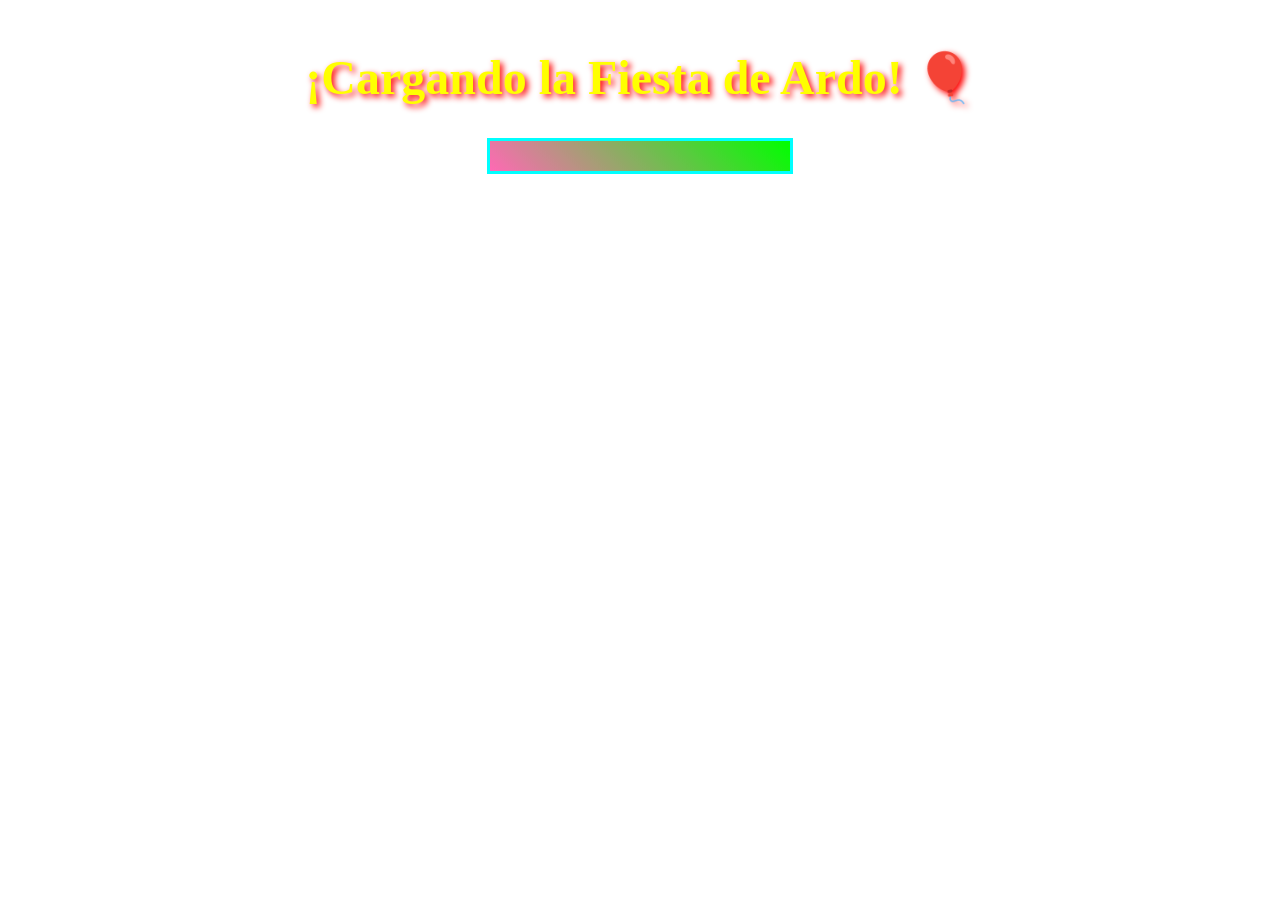
<file: index.html>
<!DOCTYPE html>
<html lang="es">
  <head>
    <meta charset="UTF-8" />
    <meta name="viewport" content="width=800" />
    <title>🎉 Cargando la Fiesta de Aldo... 🎂</title>
    <style>
      body {
        background: url("https://www.toptal.com/designers/subtlepatterns/uploads/sparkle.png")
          repeat;
        font-family: Comic Sans MS, cursive;
        color: #ff00ff;
        text-align: center;
        margin: 0;
        overflow: hidden;
        position: relative;
      }
      .blink {
        animation: blink 0.8s infinite;
      }
      @keyframes blink {
        50% {
          opacity: 0;
        }
      }
      h1 {
        font-size: 48px;
        color: #ffff00;
        text-shadow: 3px 3px 6px #ff0000;
        margin-top: 50px;
      }
      .loading-bar {
        width: 300px;
        height: 30px;
        border: 3px solid #00ffff;
        background: linear-gradient(45deg, #ff69b4, #00ff00);
        margin: 20px auto;
        position: relative;
        overflow: hidden;
      }
      .loading-progress {
        width: 0;
        height: 100%;
        background: url("https://www.toptal.com/designers/subtlepatterns/uploads/balloons.png");
        animation: load 2s linear forwards;
      }
      @keyframes load {
        0% {
          width: 0;
        }
        100% {
          width: 100%;
        }
      }
      .link-container {
        display: none;
        margin-top: 20px;
      }
      .link-container a {
        font-size: 24px;
        color: #00ffff;
        background: linear-gradient(#ff0000, #ffff00);
        padding: 10px 20px;
        border: 3px solid #00ff00;
        text-decoration: none;
        text-shadow: 2px 2px 4px #ff00ff;
        cursor: url("https://www.cursor.cc/cursor3d/987654321.cur"), auto;
      }
      .link-container a:hover {
        transform: rotate(5deg);
        box-shadow: 5px 5px 10px #ff00ff;
        display: inline-block;
      }
      .background-image {
        position: fixed;
        top: 0;
        left: 0;
        width: 100%;
        height: 100%;
        object-fit: cover;
        z-index: -1;
        opacity: 0;
        animation: fade 6s infinite;
      }
      @keyframes fade {
        0%,
        20% {
          opacity: 0.4;
        }
        30%,
        70% {
          opacity: 0;
        }
        80%,
        100% {
          opacity: 0.4;
        }
      }
      #img1 {
        animation-delay: 0s;
      }
      #img2 {
        animation-delay: 2s;
      }
    </style>
  </head>
  <body>
    <img
      id="img1"
      class="background-image"
      src="Ardo/Imagen de WhatsApp 2025-08-02 a las 14.07.10_9016500d.jpg"
      alt="Imagen de fiesta 1"
    />
    <img
      id="img2"
      class="background-image"
      src="Ardo/2024-10-07-12-42-47-838.jpg"
      alt="Imagen de fiesta 2"
    />

    <h1 class="blink">¡Cargando la Fiesta de Ardo! 🎈</h1>
    <div class="loading-bar">
      <div class="loading-progress"></div>
    </div>
    <div id="linkContainer" class="link-container">
      <a href="fiesta.html">Entrar a la Fiesta de Aldo</a>
    </div>

    <script>
      setTimeout(() => {
        document.getElementById("linkContainer").style.display = "block";
      }, 2000);
    </script>
  </body>
</html>
</file>
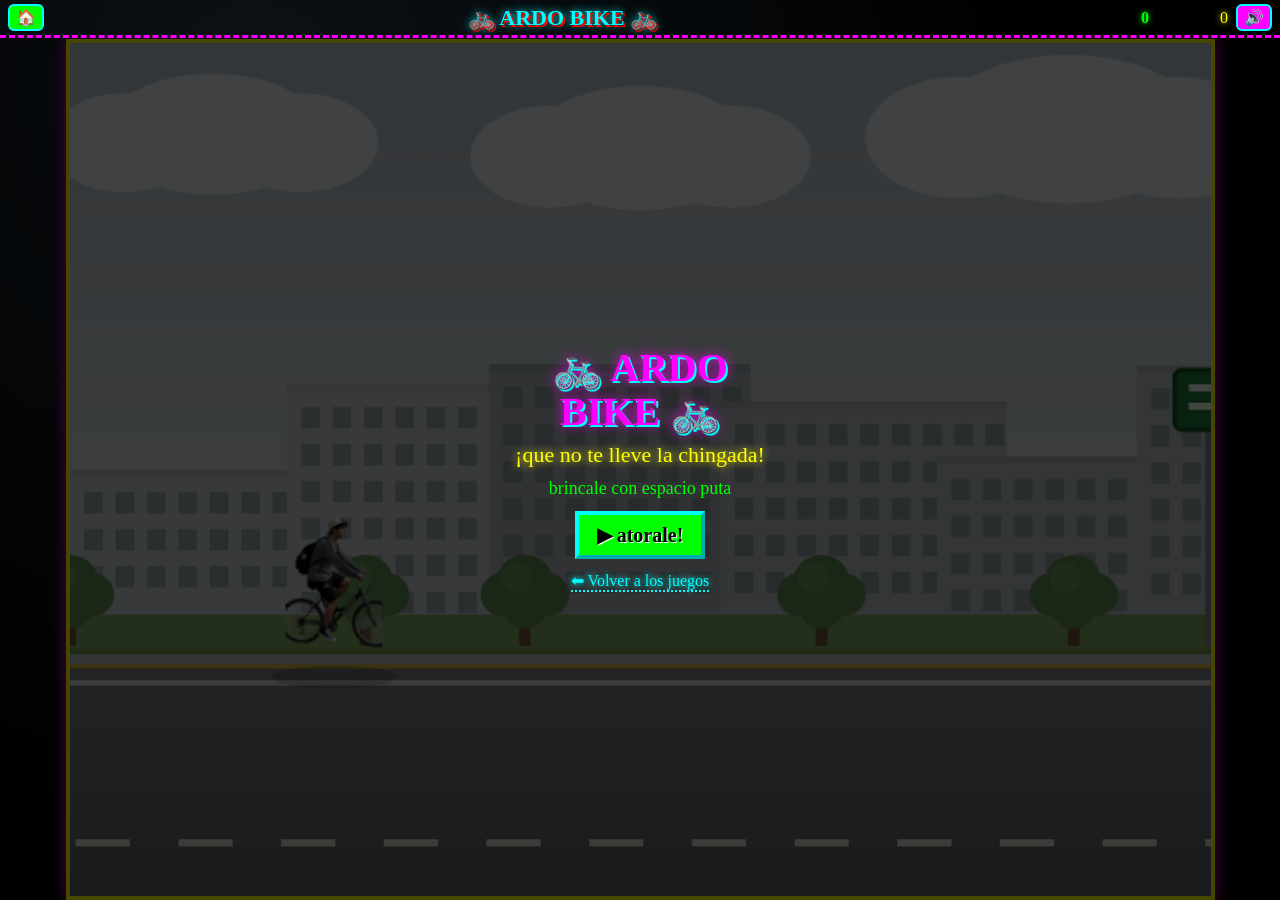
<file: games/ardo_bike/index.html>
<!DOCTYPE html>
<html lang="es">
  <head>
    <meta charset="UTF-8" />
    <meta name="viewport" content="width=device-width, initial-scale=1, maximum-scale=1, user-scalable=no" />
    <title>🚲 ARDO BIKE 🚲</title>
    <style>
      * { box-sizing: border-box; margin: 0; padding: 0; }
      html, body {
        width: 100%; height: 100%; overflow: hidden; background: #000;
        font-family: "Comic Sans MS", "Comic Sans", "Chalkboard SE", cursive;
        -webkit-user-select: none; user-select: none; touch-action: none;
      }
      body {
        display: flex; flex-direction: column;
        background: radial-gradient(circle at 20% 10%, #1a2733 0%, #000 60%), #000;
        background-size: cover; background-position: center;
      }
      .topbar {
        flex: 0 0 auto; display: flex; align-items: center; justify-content: space-between;
        gap: 6px; padding: 4px 8px; border-bottom: 3px dashed #ff00ff; min-height: 30px;
        background: rgba(0,0,0,0.55);
      }
      .logo {
        color: #00ffff; font-size: clamp(13px, 4.2vw, 22px); font-weight: bold;
        text-shadow: 2px 2px #ff0000, 0 0 8px #00ffff; white-space: nowrap;
      }
      .right { display: flex; align-items: center; gap: 8px; }
      .scores { display: flex; gap: 10px; font-size: clamp(11px, 3vw, 16px); white-space: nowrap; }
      .scores b { color: #00ff00; text-shadow: 0 0 6px #00ff00; }
      .scores i { color: #ffff00; font-style: normal; text-shadow: 0 0 6px #ffff00; }
      .music-btn, .home-btn {
        font-family: inherit; font-size: 16px; background: #ff00ff; color: #fff;
        border: 2px solid #00ffff; border-radius: 6px; padding: 2px 6px; cursor: pointer;
        text-decoration: none; line-height: 1.2;
      }
      .home-btn { background: #00ff00; color: #000; }
      .stage {
        flex: 1 1 auto; position: relative; display: flex; align-items: center;
        justify-content: center; overflow: hidden; min-height: 0;
      }
      canvas {
        display: block; border: 4px solid #ffff00; background: #cdd6dc;
        box-shadow: 0 0 14px #ff00ff, inset 0 0 20px rgba(0,0,0,.12);
      }
      .overlay {
        position: absolute; inset: 0; display: flex; flex-direction: column;
        align-items: center; justify-content: center; gap: 8px; text-align: center;
        padding: 12px; background: rgba(0, 0, 0, 0.72); z-index: 5;
      }
      .overlay.hidden { display: none; }
      .overlay h2 {
        font-size: clamp(20px, 7vw, 40px); color: #ff00ff;
        text-shadow: 2px 2px #00ffff, 0 0 12px #ff00ff; line-height: 1.1;
      }
      .overlay p { font-size: clamp(12px, 3.6vw, 18px); color: #00ff00; max-width: 90%; }
      .overlay .big { font-size: clamp(15px, 4.5vw, 22px); color: #ffff00; text-shadow: 0 0 8px #ffff00; }
      .lose-img {
        max-width: 55%; max-height: 38%; object-fit: contain;
        border: 4px dashed #ffff00; border-radius: 8px; box-shadow: 0 0 12px #ff00ff; background: #000;
      }
      .btn {
        margin-top: 4px; padding: 8px 18px; font-family: inherit;
        font-size: clamp(13px, 4vw, 20px); font-weight: bold; color: #000;
        background: #00ff00; border: 4px outset #00ffff; cursor: pointer; text-shadow: 1px 1px #fff;
      }
      .btn:active { border-style: inset; }
      .btn.pink { background: #ff00ff; color: #fff; }
      .keys { font-size: clamp(10px, 3vw, 14px); color: #ff69b4; margin-top: 2px; }
      .back-link {
        margin-top: 4px; color: #00ffff; font-size: clamp(11px, 3.2vw, 16px);
        text-decoration: none; border-bottom: 2px dotted #00ffff; text-shadow: 0 0 6px #00ffff;
      }
      .back-link:active { color: #ffff00; border-color: #ffff00; }
      .blink { animation: blink 0.7s steps(1) infinite; }
      @keyframes blink { 50% { opacity: 0; } }
    </style>
  </head>
  <body>
    <div class="topbar">
      <a id="homeBtn" class="home-btn" target="_top" title="Volver a los juegos">🏠</a>
      <span class="logo blink">🚲 ARDO BIKE 🚲</span>
      <div class="right">
        <span class="scores">
          <span>SCORE: <b id="score">0</b></span>
          <span>MEJOR: <i id="best">0</i></span>
        </span>
        <button class="music-btn" id="musicBtn" title="Música">🔊</button>
      </div>
    </div>

    <div class="stage" id="stage">
      <canvas id="game" width="800" height="600"></canvas>

      <div class="overlay" id="startScreen">
        <h2 class="blink">🚲 ARDO<br />BIKE 🚲</h2>
        <p class="big">¡que no te lleve la chingada!</p>
        <p class="keys">brincale con espacio puta</p>
        <button class="btn" id="startBtn">▶ atorale!</button>
        <a class="back-link" id="backStart" target="_top">⬅ Volver a los juegos</a>
      </div>

      <div class="overlay hidden" id="overScreen">
        <h2 id="overTitle" class="blink">💥 ¡TE ARDISTE! 💥</h2>
        <img id="loseImg" class="lose-img" alt="" style="display:none" />
        <p class="big">Juntaste <b id="finalScore">0</b> cigarros</p>
        <p class="keys" id="bestMsg"></p>
        <button class="btn pink" id="retryBtn">🔁 OTRA VEZ</button>
        <a class="back-link" id="backOver" target="_top">⬅ Volver a los juegos</a>
      </div>
    </div>

    <audio id="bgm" loop preload="auto"></audio>
    <audio id="loseSfx" loop preload="auto"></audio>

    <script>
      (function () {
        "use strict";

        /* =======================================================
           ⚙️  CONFIGURACIÓN  ⚙️  (rutas con "/" al inicio)
           ======================================================= */
        var CONFIG = {
          // Imagen que rueda (tu bici/personaje). "" = dibujo por defecto:
          SPRITE:     "/games/ardo_bike/bici.png",
          // ¿Dibujar patineta debajo? (para bici déjalo en false):
          SHOW_BOARD: false,
          // Fondo del cielo. "" = calle dibujada:
          BG_IMAGE:   "",   // ej: "/games/ardo_bike/cielo.png"
          // Imagen de lo que se recoge (cigarros). "" = cigarro dibujado:
          COIN:       "",   // ej: "/games/ardo_bike/cigarro.png"
          // Música de fondo mientras juegas:
          MUSIC:      "/games/ardo_bike/musica.mp3",
          // >>> AL PERDER <<<
          LOSE_IMAGE: "/games/ardo_bike/over.jpeg",
          LOSE_MUSIC: "/games/ardo_bike/ayay.mp3",
          // Botón "Volver a los juegos":
          MENU_URL:   "../index.html"
        };
        /* ======================================================= */

        var canvas = document.getElementById("game");
        var ctx = canvas.getContext("2d");
        var stage = document.getElementById("stage");
        var W = canvas.width, H = canvas.height;

        var scoreEl = document.getElementById("score");
        var bestEl = document.getElementById("best");
        var startScreen = document.getElementById("startScreen");
        var overScreen = document.getElementById("overScreen");
        var overTitle = document.getElementById("overTitle");
        var finalScoreEl = document.getElementById("finalScore");
        var bestMsg = document.getElementById("bestMsg");
        var musicBtn = document.getElementById("musicBtn");
        var bgm = document.getElementById("bgm");
        var loseSfx = document.getElementById("loseSfx");
        var loseImg = document.getElementById("loseImg");

        var MENU = CONFIG.MENU_URL || "../index.html";
        ["homeBtn", "backStart", "backOver"].forEach(function (id) {
          var el = document.getElementById(id); if (el) el.setAttribute("href", MENU);
        });

        function loadImg(src) {
          var im = { img: new Image(), ready: false };
          im.img.onload = function () { im.ready = true; };
          im.img.onerror = function () { im.ready = false; };
          if (src) im.img.src = src;
          return im;
        }
        var sprite = loadImg(CONFIG.SPRITE);
        var bg = loadImg(CONFIG.BG_IMAGE);
        var coinImg = loadImg(CONFIG.COIN);
        if (CONFIG.BG_IMAGE) {
          document.body.style.background = "#000 url('" + CONFIG.BG_IMAGE + "') center / cover no-repeat fixed";
        }
        if (CONFIG.LOSE_IMAGE) { loseImg.src = CONFIG.LOSE_IMAGE; loseImg.style.display = ""; }

        // ---------- Audio ----------
        var musicOn = true;
        if (CONFIG.MUSIC) { bgm.src = CONFIG.MUSIC; bgm.volume = 0.5; }
        if (CONFIG.LOSE_MUSIC) { loseSfx.src = CONFIG.LOSE_MUSIC; loseSfx.volume = 0.7; }
        musicBtn.style.display = (CONFIG.MUSIC || CONFIG.LOSE_MUSIC) ? "" : "none";
        function tryPlayMusic() { if (!CONFIG.MUSIC || !musicOn) return; var p = bgm.play(); if (p && p.catch) p.catch(function(){}); }
        function playLoseMusic() { if (!CONFIG.LOSE_MUSIC || !musicOn) return; try { loseSfx.currentTime = 0; } catch(e){} var p = loseSfx.play(); if (p && p.catch) p.catch(function(){}); }
        function stopLoseMusic() { try { loseSfx.pause(); loseSfx.currentTime = 0; } catch(e){} }
        musicBtn.addEventListener("click", function () {
          musicOn = !musicOn;
          if (musicOn) { musicBtn.textContent = "🔊"; if (state === "over") playLoseMusic(); else tryPlayMusic(); }
          else { musicBtn.textContent = "🔇"; try { bgm.pause(); } catch(e){} stopLoseMusic(); }
        });

        var AC = null;
        function beep(freq, dur, type) {
          try {
            if (!AC) AC = new (window.AudioContext || window.webkitAudioContext)();
            if (AC.state === "suspended") AC.resume();
            var o = AC.createOscillator(), g = AC.createGain();
            o.type = type || "square"; o.frequency.value = freq; g.gain.value = 0.05;
            o.connect(g); g.connect(AC.destination); o.start();
            g.gain.exponentialRampToValueAtTime(0.0001, AC.currentTime + (dur || 0.08));
            o.stop(AC.currentTime + (dur || 0.08));
          } catch (e) {}
        }

        // ---------- Mundo ----------
        var GROUND_Y = 440;              // superficie de la calle
        var PX = 185, PW = 96, PH = 96;
        var GRAV = 2500, JUMP_V = -900, MAX_JUMPS = 2;
        var FAR_PAR = 0.30, NEAR_PAR = 0.55, CLOUD_PAR = 0.15;

        var state, scroll, speed, player, platforms, coins, genX, far, near, clouds, score, best;

        best = (function () { try { return parseInt(localStorage.getItem("ardoBikeBest") || "0", 10) || 0; } catch (e) { return 0; } })();
        bestEl.textContent = best;

        var OVER_MSGS = ["💥 ¡TE ARDISTE! 💥", "🕳️ ¡AL BACHE! 🕳️", "😤 ¡NO TE ARDAS!", "🚲 ¡SE PONCHÓ! 🚲"];
        var FAR_TONES = ["#c7ced1", "#b8c0c4", "#d5dadc", "#eef1f2", "#adb6ba"];

        // ---------- Generación ----------
        function makeRoadDecos(w) {
          var d = [], count = 1 + (Math.random() * 2 | 0);
          for (var i = 0; i < count; i++) {
            var t = ["manhole", "arrow", "patch", "crosswalk"][Math.random() * 4 | 0];
            d.push({ t: t, x: 40 + Math.random() * (w - 80) });
          }
          return d;
        }

        function genWorld() {
          // calle (plana, con baches entre segmentos)
          while (genX < scroll + W + 600) {
            var gap = 110 + Math.random() * (50 + Math.min(120, scroll * 0.02));
            gap = Math.min(gap, 190);
            var x0 = genX + gap, w = 260 + Math.random() * 280, x1 = x0 + w;
            platforms.push({ x0: x0, x1: x1, decos: makeRoadDecos(w) });
            // cigarros en arco sobre el bache
            for (var k = 0; k < 3; k++) {
              var t = (k + 1) / 4;
              coins.push({ x: genX + gap * t, y: GROUND_Y - 60 - Math.sin(t * Math.PI) * 70, got: false });
            }
            // cigarros sobre el asfalto
            var n = 1 + (Math.random() * 2 | 0);
            for (var j = 0; j < n; j++) coins.push({ x: x0 + 50 + Math.random() * (w - 100), y: GROUND_Y - 55, got: false });
            genX = x1;
          }
          // edificios (fondo lejano)
          var limF = scroll * FAR_PAR + W + 300;
          while (far.genX < limF) {
            far.items.push({ wx: far.genX, w: 90 + Math.random() * 150, h: 90 + Math.random() * 150, tone: FAR_TONES[Math.random() * FAR_TONES.length | 0] });
            far.genX += 100 + Math.random() * 70;
          }
          // árboles / postes / letreros (fondo cercano)
          var limN = scroll * NEAR_PAR + W + 300;
          while (near.genX < limN) {
            var r = Math.random();
            var kind = r < 0.5 ? "tree" : r < 0.72 ? "pole" : r < 0.86 ? "bush" : "sign";
            near.items.push({ wx: near.genX, t: kind });
            near.genX += 80 + Math.random() * 130;
          }
          // limpieza
          platforms = platforms.filter(function (p) { return p.x1 > scroll - 200; });
          coins = coins.filter(function (c) { return !c.got && c.x > scroll - 100; });
          far.items = far.items.filter(function (b) { return b.wx - scroll * FAR_PAR + b.w > -60; });
          near.items = near.items.filter(function (it) { return it.wx - scroll * NEAR_PAR > -120; });
        }

        function reset() {
          scroll = 0; speed = 300; score = 0; scoreEl.textContent = "0";
          player = { feetY: GROUND_Y, vy: 0, jumps: MAX_JUMPS, grounded: true, rot: 0 };
          platforms = [{ x0: -500, x1: 1000, decos: [] }];
          coins = []; genX = 1000;
          far = { items: [], genX: 0 }; near = { items: [], genX: 0 };
          clouds = [];
          for (var i = 0; i < 4; i++) clouds.push({ x: i * 300 + 100, y: 40 + Math.random() * 120, s: 60 + Math.random() * 45 });
          genWorld();
        }

        function startGame() {
          stopLoseMusic(); reset(); state = "playing";
          startScreen.classList.add("hidden"); overScreen.classList.add("hidden");
          tryPlayMusic(); beep(660, 0.09);
        }
        function gameOver() {
          state = "over";
          if (score > best) { best = score; try { localStorage.setItem("ardoBikeBest", String(best)); } catch(e){} bestEl.textContent = best; }
          overTitle.textContent = OVER_MSGS[(Math.random() * OVER_MSGS.length) | 0];
          finalScoreEl.textContent = score;
          bestMsg.textContent = (score >= best && score > 0) ? "¡NUEVO RÉCORD! 🎉" : "Récord a batir: " + best;
          overScreen.classList.remove("hidden");
          try { bgm.pause(); } catch(e){} playLoseMusic();
          beep(180, 0.25, "sawtooth"); setTimeout(function () { beep(120, 0.3, "sawtooth"); }, 120);
        }

        // ---------- Entrada ----------
        function jump() {
          if (state !== "playing") { startGame(); return; }
          if (player.jumps > 0) { player.vy = JUMP_V; player.jumps--; player.grounded = false; beep(720, 0.06); }
        }
        window.addEventListener("keydown", function (e) {
          if (e.key === " " || e.key === "ArrowUp" || e.key === "w" || e.key === "W") { e.preventDefault(); jump(); }
          else if (e.key === "Enter") { e.preventDefault(); if (state !== "playing") startGame(); }
        });
        stage.addEventListener("pointerdown", function (e) { if (e.target.closest("a,button")) return; jump(); });
        document.getElementById("startBtn").addEventListener("click", function (e) { e.stopPropagation(); startGame(); });
        document.getElementById("retryBtn").addEventListener("click", function (e) { e.stopPropagation(); startGame(); });
        document.addEventListener("visibilitychange", function () {
          if (document.hidden && state === "playing") state = "paused";
          else if (!document.hidden && state === "paused") { state = "playing"; lastTime = 0; }
        });

        // ---------- Física ----------
        function update(dt) {
          scroll += speed * dt;
          speed = Math.min(560, speed + 7 * dt);
          genWorld();

          var pwx = scroll + PX, onPlat = false;
          for (var i = 0; i < platforms.length; i++) { if (pwx >= platforms[i].x0 && pwx <= platforms[i].x1) { onPlat = true; break; } }

          var prevFeet = player.feetY;
          player.vy += GRAV * dt; player.feetY += player.vy * dt; player.grounded = false;
          // solo aterriza si venía desde ARRIBA de la calle (si ya se hundió en el bache, se sigue cayendo)
          if (onPlat && player.vy >= 0 && prevFeet <= GROUND_Y + 12 && player.feetY >= GROUND_Y) {
            player.feetY = GROUND_Y; player.vy = 0; player.grounded = true; player.jumps = MAX_JUMPS;
          }
          if (player.feetY - PH > H) { gameOver(); return; }
          player.rot = Math.max(-0.28, Math.min(0.42, player.vy * 0.00045));

          var cx = PX, cy = player.feetY - PH * 0.52, rr = (PW * 0.42 + 14) * (PW * 0.42 + 14);
          for (var m = 0; m < coins.length; m++) {
            var c = coins[m]; if (c.got) continue;
            var sx = c.x - scroll, dx = sx - cx, dy = c.y - cy;
            if (dx * dx + dy * dy < rr) { c.got = true; score++; scoreEl.textContent = score; beep(760 + (score % 6) * 30, 0.05); }
          }
        }

        // ---------- Helpers de dibujo ----------
        function roundRect(x, y, w, h, r) {
          ctx.beginPath(); ctx.moveTo(x + r, y);
          ctx.arcTo(x + w, y, x + w, y + h, r); ctx.arcTo(x + w, y + h, x, y + h, r);
          ctx.arcTo(x, y + h, x, y, r); ctx.arcTo(x, y, x + w, y, r); ctx.closePath();
        }
        function drawCover(im, dx, dy, dw, dh) {
          var iw = im.width, ih = im.height; if (!iw || !ih) return;
          var s = Math.max(dw / iw, dh / ih), w = iw * s, h = ih * s;
          ctx.drawImage(im, dx + (dw - w) / 2, dy + (dh - h) / 2, w, h);
        }

        // ---------- Fondo: cielo, edificios, camellón, árboles/postes ----------
        function drawSky() {
          if (bg.ready) { drawCover(bg.img, 0, 0, W, H); return; }
          var g = ctx.createLinearGradient(0, 0, 0, H * 0.7);
          g.addColorStop(0, "#b7c2ca"); g.addColorStop(1, "#dde4e8");
          ctx.fillStyle = g; ctx.fillRect(0, 0, W, H);
          ctx.fillStyle = "rgba(246,248,249,0.75)";
          for (var i = 0; i < clouds.length; i++) {
            var cl = clouds[i];
            var x = ((cl.x - scroll * CLOUD_PAR) % (W + 360)); if (x < -180) x += (W + 360);
            var y = cl.y, r = cl.s;
            ctx.beginPath();
            ctx.ellipse(x, y, r, r * 0.55, 0, 0, 7);
            ctx.ellipse(x + r * 0.8, y + 6, r * 0.7, r * 0.45, 0, 0, 7);
            ctx.ellipse(x - r * 0.8, y + 6, r * 0.7, r * 0.45, 0, 0, 7);
            ctx.fill();
          }
        }

        function drawFar() {
          if (bg.ready) return;
          for (var i = 0; i < far.items.length; i++) {
            var b = far.items[i], sx = b.wx - scroll * FAR_PAR;
            if (sx > W || sx + b.w < 0) continue;
            var bottom = 406, top = bottom - b.h;
            ctx.fillStyle = b.tone; ctx.fillRect(sx, top, b.w, b.h);
            ctx.fillStyle = "rgba(0,0,0,0.08)"; ctx.fillRect(sx, top, b.w, 5);
            ctx.fillStyle = "rgba(120,132,138,0.55)";
            for (var yy = top + 16; yy < bottom - 14; yy += 26)
              for (var xx = sx + 10; xx < sx + b.w - 14; xx += 22)
                ctx.fillRect(xx, yy, 13, 15);
          }
        }

        function drawRoadside() {
          // camellón / pasto
          ctx.fillStyle = "#7fa85d"; ctx.fillRect(0, 402, W, 30);
          ctx.fillStyle = "#6d9650"; ctx.fillRect(0, 426, W, 6);
          // guarnición / banqueta
          ctx.fillStyle = "#b9bec0"; ctx.fillRect(0, 430, W, 10);
          ctx.fillStyle = "#d7b23a"; ctx.fillRect(0, 437, W, 3); // línea amarilla
        }

        function drawTree(x, base) {
          ctx.fillStyle = "#6b4f36"; ctx.fillRect(x - 4, base - 32, 8, 32);
          ctx.fillStyle = "#5f8a4e";
          ctx.beginPath();
          ctx.arc(x, base - 44, 20, 0, 7); ctx.arc(x - 16, base - 36, 15, 0, 7);
          ctx.arc(x + 16, base - 36, 15, 0, 7); ctx.arc(x, base - 28, 16, 0, 7); ctx.fill();
          ctx.fillStyle = "#6f9c5a"; ctx.beginPath(); ctx.arc(x - 6, base - 48, 11, 0, 7); ctx.fill();
        }
        function drawPole(x, base) {
          ctx.strokeStyle = "#8b9094"; ctx.lineWidth = 5;
          ctx.beginPath(); ctx.moveTo(x, base); ctx.lineTo(x, 208); ctx.stroke();
          ctx.lineWidth = 3;
          ctx.beginPath(); ctx.moveTo(x - 16, 224); ctx.lineTo(x + 16, 224); ctx.stroke();
          ctx.beginPath(); ctx.moveTo(x - 13, 234); ctx.lineTo(x + 13, 234); ctx.stroke();
        }
        function drawGreenSign(x, base) {
          ctx.strokeStyle = "#7d8285"; ctx.lineWidth = 5;
          ctx.beginPath(); ctx.moveTo(x - 34, base); ctx.lineTo(x - 34, 270); ctx.stroke();
          ctx.beginPath(); ctx.moveTo(x + 34, base); ctx.lineTo(x + 34, 270); ctx.stroke();
          ctx.fillStyle = "#1f7a3a"; ctx.strokeStyle = "#0f5024"; ctx.lineWidth = 3;
          roundRect(x - 58, 230, 116, 42, 5); ctx.fill(); ctx.stroke();
          ctx.fillStyle = "#eef6ef";
          ctx.fillRect(x - 48, 240, 72, 5); ctx.fillRect(x - 48, 253, 60, 5);
          ctx.beginPath(); ctx.moveTo(x + 44, 236); ctx.lineTo(x + 44, 266); ctx.lineTo(x + 33, 251); ctx.closePath(); ctx.fill();
        }
        function drawNear() {
          if (bg.ready) return;
          var poles = [];
          for (var i = 0; i < near.items.length; i++) {
            var it = near.items[i], sx = it.wx - scroll * NEAR_PAR;
            if (sx < -90 || sx > W + 90) continue;
            var base = 424;
            if (it.t === "tree") drawTree(sx, base);
            else if (it.t === "bush") {
              ctx.fillStyle = "#5f8a4e";
              ctx.beginPath(); ctx.arc(sx, base - 8, 12, 0, 7); ctx.arc(sx + 12, base - 4, 10, 0, 7); ctx.arc(sx - 12, base - 4, 10, 0, 7); ctx.fill();
            } else if (it.t === "pole") { drawPole(sx, base); poles.push(sx); }
            else if (it.t === "sign") drawGreenSign(sx, base);
          }
          // cables entre postes
          ctx.strokeStyle = "rgba(40,44,47,0.65)"; ctx.lineWidth = 1.5;
          for (var p = 0; p < poles.length - 1; p++) {
            var a = poles[p], b2 = poles[p + 1];
            if (b2 - a > 360) continue;
            for (var off = 0; off <= 10; off += 10) {
              ctx.beginPath();
              ctx.moveTo(a, 224 + off);
              ctx.quadraticCurveTo((a + b2) / 2, 224 + off + 16, b2, 224 + off);
              ctx.stroke();
            }
          }
        }

        // ---------- Calle: base (baches), asfalto, marcas, conos ----------
        function drawRoadDeco(dd, sx) {
          var x = sx + dd.x;
          if (dd.t === "manhole") {
            ctx.fillStyle = "#3d4043"; ctx.beginPath(); ctx.ellipse(x, GROUND_Y + 78, 16, 7, 0, 0, 7); ctx.fill();
            ctx.strokeStyle = "#26282a"; ctx.lineWidth = 2; ctx.beginPath(); ctx.ellipse(x, GROUND_Y + 78, 11, 4.5, 0, 0, 7); ctx.stroke();
          } else if (dd.t === "patch") {
            ctx.fillStyle = "rgba(38,40,42,0.5)"; roundRect(x - 32, GROUND_Y + 44, 64, 44, 6); ctx.fill();
          } else if (dd.t === "arrow") {
            ctx.fillStyle = "rgba(232,234,226,0.82)";
            ctx.save(); ctx.translate(x, GROUND_Y + 104);
            ctx.beginPath();
            ctx.moveTo(-20, 0); ctx.lineTo(4, -10); ctx.lineTo(4, -3); ctx.lineTo(18, -3);
            ctx.lineTo(18, 3); ctx.lineTo(4, 3); ctx.lineTo(4, 10); ctx.closePath(); ctx.fill();
            ctx.restore();
          } else { // crosswalk
            ctx.fillStyle = "rgba(236,237,231,0.8)";
            for (var s = 0; s < 5; s++) ctx.fillRect(x - 44 + s * 19, GROUND_Y + 20, 11, H - (GROUND_Y + 20) - 8);
          }
        }
        function drawCone(sx) {
          if (sx < -20 || sx > W + 20) return;
          ctx.fillStyle = "#ff7a1e";
          ctx.beginPath(); ctx.moveTo(sx, GROUND_Y - 18); ctx.lineTo(sx - 7, GROUND_Y); ctx.lineTo(sx + 7, GROUND_Y); ctx.closePath(); ctx.fill();
          ctx.fillStyle = "#fff"; ctx.fillRect(sx - 5, GROUND_Y - 10, 10, 3);
          ctx.fillStyle = "#e0e0e0"; ctx.fillRect(sx - 8, GROUND_Y - 1, 16, 3);
        }
        function drawRoad() {
          // base oscura = baches / pozos
          ctx.fillStyle = "#2b2d2f"; ctx.fillRect(0, GROUND_Y, W, H - GROUND_Y);
          for (var i = 0; i < platforms.length; i++) {
            var p = platforms[i], sx = p.x0 - scroll, w = p.x1 - p.x0;
            if (sx > W || sx + w < 0) continue;

            // asfalto
            var g = ctx.createLinearGradient(0, GROUND_Y, 0, H);
            g.addColorStop(0, "#7a7e83"); g.addColorStop(1, "#5c6064");
            ctx.fillStyle = g; ctx.fillRect(sx, GROUND_Y, w, H - GROUND_Y);
            // línea de orilla (blanca)
            ctx.fillStyle = "rgba(238,238,228,0.8)"; ctx.fillRect(sx, GROUND_Y + 8, w, 4);
            // línea central discontinua
            ctx.fillStyle = "rgba(235,236,225,0.85)";
            for (var wx = p.x0; wx < p.x1; wx += 72) {
              var dx = wx - scroll;
              if (dx > -40 && dx < W) ctx.fillRect(dx, GROUND_Y + 120, 38, 5);
            }
            // decoraciones de calle
            for (var dd = 0; dd < p.decos.length; dd++) drawRoadDeco(p.decos[dd], sx);
            // conos en las orillas (junto a los baches)
            drawCone(sx); drawCone(sx + w);
          }
        }

        // ---------- Cigarros ----------
        function drawCoin(sx, sy, wob) {
          if (coinImg.ready) { var s = 30 + wob; ctx.drawImage(coinImg.img, sx - s / 2, sy - s / 2, s, s); return; }
          ctx.save();
          ctx.translate(sx, sy + wob * 0.4); ctx.rotate(-0.35);
          var L = 34, h = 9;
          ctx.fillStyle = "#fdfdf6"; ctx.strokeStyle = "#d5d5cc"; ctx.lineWidth = 1.5;
          roundRect(-L / 2, -h / 2, L, h, 3); ctx.fill(); ctx.stroke();
          ctx.fillStyle = "#d99a3a"; roundRect(L / 2 - 11, -h / 2, 11, h, 3); ctx.fill();
          ctx.fillStyle = "#b9781f"; ctx.fillRect(L / 2 - 13, -h / 2, 2, h);
          ctx.fillStyle = "#555"; roundRect(-L / 2 - 1, -h / 2, 4, h, 2); ctx.fill();
          var glow = 0.6 + 0.4 * Math.abs(Math.sin(blinkT * 0.01));
          ctx.save(); ctx.shadowColor = "#ff5a1e"; ctx.shadowBlur = 10 * glow;
          ctx.fillStyle = "#ff6a2a"; ctx.beginPath(); ctx.arc(-L / 2 - 1, 0, 2.8, 0, 7); ctx.fill(); ctx.restore();
          ctx.strokeStyle = "rgba(225,225,225,0.55)"; ctx.lineWidth = 2;
          ctx.beginPath(); ctx.moveTo(-L / 2 - 1, -2); ctx.quadraticCurveTo(-L / 2 - 9, -8, -L / 2 - 3, -16); ctx.stroke();
          ctx.restore();
        }

        // ---------- Jugador ----------
        function drawSkateboard() {
          ctx.fillStyle = "#111";
          ctx.beginPath(); ctx.arc(-28, -4, 8, 0, 7); ctx.fill();
          ctx.beginPath(); ctx.arc(28, -4, 8, 0, 7); ctx.fill();
          ctx.fillStyle = "#e23b2e"; ctx.strokeStyle = "#7a1a12"; ctx.lineWidth = 3;
          roundRect(-46, -22, 92, 13, 6); ctx.fill(); ctx.stroke();
        }
        function drawRiderImage(bottom) {
          var iw = sprite.img.width, ih = sprite.img.height; if (!iw || !ih) return;
          var s = Math.min(120 / ih, 150 / iw), w = iw * s, h = ih * s;
          ctx.drawImage(sprite.img, -w / 2, bottom - h, w, h);
        }
        function drawPouBody() {
          ctx.save(); ctx.translate(0, -22);
          ctx.fillStyle = "#5bd23a"; ctx.strokeStyle = "#2f8f1e"; ctx.lineWidth = 4;
          ctx.beginPath(); ctx.moveTo(0, 0);
          ctx.quadraticCurveTo(38, -4, 38, -40); ctx.quadraticCurveTo(38, -76, 0, -76);
          ctx.quadraticCurveTo(-38, -76, -38, -40); ctx.quadraticCurveTo(-38, -4, 0, 0);
          ctx.closePath(); ctx.fill(); ctx.stroke();
          ctx.fillStyle = "#fff";
          ctx.beginPath(); ctx.arc(-12, -54, 11, 0, 7); ctx.fill(); ctx.beginPath(); ctx.arc(13, -54, 11, 0, 7); ctx.fill();
          ctx.fillStyle = "#111";
          ctx.beginPath(); ctx.arc(-9, -54, 5, 0, 7); ctx.fill(); ctx.beginPath(); ctx.arc(16, -54, 5, 0, 7); ctx.fill();
          ctx.strokeStyle = "#2f6f16"; ctx.lineWidth = 3; ctx.beginPath(); ctx.arc(2, -36, 10, 0.15 * Math.PI, 0.85 * Math.PI); ctx.stroke();
          ctx.restore();
        }
        function drawPlayer() {
          ctx.save(); ctx.translate(PX, player.feetY); ctx.rotate(player.rot);
          ctx.fillStyle = "rgba(0,0,0,0.18)"; ctx.beginPath(); ctx.ellipse(0, 6, 44, 8, 0, 0, 7); ctx.fill();
          var board = CONFIG.SHOW_BOARD !== false;
          if (board) drawSkateboard();
          var riderBottom = board ? -16 : 4;
          if (sprite.ready) drawRiderImage(riderBottom);
          else if (!CONFIG.SPRITE) drawPouBody();
          ctx.restore();
        }

        function draw() {
          drawSky();
          drawFar();
          drawRoadside();
          drawNear();
          drawRoad();
          var wob = Math.sin(blinkT * 0.008) * 3;
          for (var i = 0; i < coins.length; i++) {
            var c = coins[i]; if (c.got) continue;
            var sx = c.x - scroll; if (sx < -30 || sx > W + 30) continue;
            drawCoin(sx, c.y, wob);
          }
          drawPlayer();
        }

        var lastTime = 0, blinkT = 0;
        function loop(t) {
          if (!lastTime) lastTime = t;
          var dt = (t - lastTime) / 1000; lastTime = t; blinkT = t;
          if (dt > 0.05) dt = 0.05;
          if (state === "playing") update(dt);
          draw();
          requestAnimationFrame(loop);
        }
        function fit() {
          var r = stage.getBoundingClientRect(), ratio = W / H, w = r.width, h = w / ratio;
          if (h > r.height) { h = r.height; w = h * ratio; }
          canvas.style.width = Math.max(1, Math.floor(w)) + "px";
          canvas.style.height = Math.max(1, Math.floor(h)) + "px";
        }
        window.addEventListener("resize", fit);
        if (window.ResizeObserver) new ResizeObserver(fit).observe(stage);

        state = "start"; reset(); fit(); draw();
        requestAnimationFrame(loop);
      })();
    </script>
  </body>
</html>
</file>
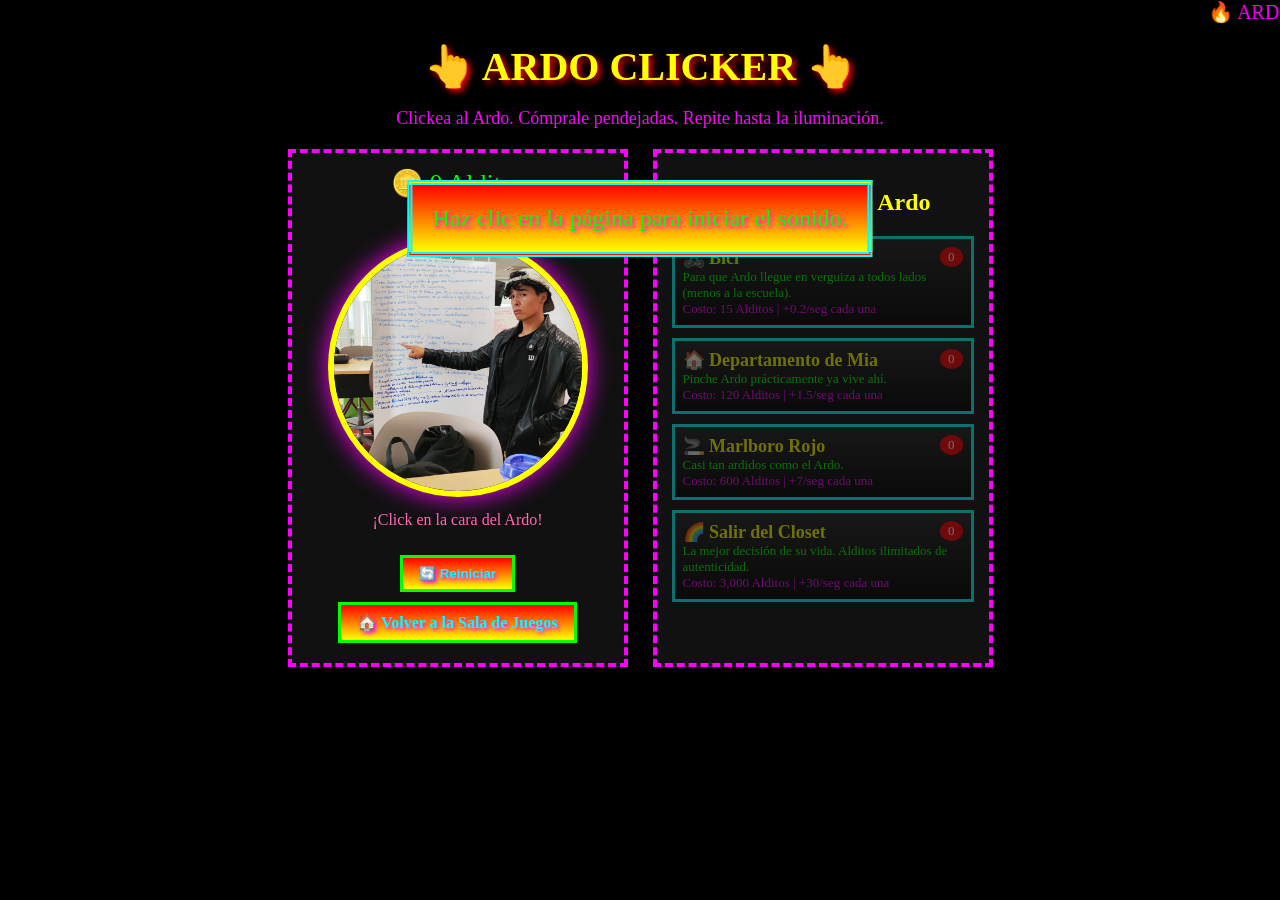
<file: games/ardo_clicker/index.html>
<!DOCTYPE html>
<html lang="es">

<head>
  <meta charset="UTF-8" />
  <meta name="viewport" content="width=800" />
  <title>👆 ARDO CLICKER 👆</title>
  <style>
    * {
      box-sizing: border-box;
    }

    body {
      margin: 0;
      background: #000 url("https://www.toptal.com/designers/subtlepatterns/uploads/sparkle.png") repeat;
      font-family: "Comic Sans MS", cursive;
      color: #00ffff;
      text-align: center;
      overflow-x: hidden;
    }

    h1 {
      font-size: 40px;
      color: #ffff00;
      text-shadow: 3px 3px 6px #ff0000;
      margin: 15px 0 5px;
    }

    .blink {
      animation: blink 0.8s infinite;
    }

    @keyframes blink {
      50% {
        opacity: 0;
      }
    }

    .subtitle {
      color: #ff00ff;
      font-size: 18px;
      margin-bottom: 10px;
    }

    .layout {
      display: flex;
      flex-wrap: wrap;
      justify-content: center;
      gap: 25px;
      padding: 10px 20px 40px;
    }

    .panel {
      background: #111;
      border: 4px dashed #ff00ff;
      padding: 15px;
      width: 340px;
    }

    .score-box {
      font-size: 26px;
      color: #00ff00;
      text-shadow: 2px 2px #000;
      margin-bottom: 5px;
    }

    .cps-box {
      font-size: 16px;
      color: #ffa500;
      margin-bottom: 15px;
    }

    #ardoImg {
      width: 260px;
      height: 260px;
      object-fit: cover;
      border: 6px solid #ffff00;
      border-radius: 50%;
      cursor: pointer;
      user-select: none;
      transition: transform 0.05s;
      box-shadow: 0 0 25px #ff00ff;
    }

    #ardoImg:active {
      transform: scale(0.9) rotate(-3deg);
    }

    .click-zone {
      position: relative;
    }

    .floater {
      position: absolute;
      pointer-events: none;
      font-size: 22px;
      font-weight: bold;
      color: #00ff00;
      text-shadow: 1px 1px 2px #000;
      animation: floatUp 0.9s ease-out forwards;
    }

    @keyframes floatUp {
      0% {
        opacity: 1;
        transform: translateY(0);
      }

      100% {
        opacity: 0;
        transform: translateY(-70px);
      }
    }

    .caption {
      min-height: 24px;
      color: #ff69b4;
      font-size: 16px;
      margin-top: 10px;
    }

    .upgrade {
      background: linear-gradient(#222, #000);
      border: 3px solid #00ffff;
      margin: 10px 0;
      padding: 8px;
      text-align: left;
      cursor: pointer;
    }

    .upgrade:hover:not(.disabled) {
      border-color: #ffff00;
      box-shadow: 0 0 10px #ffff00;
    }

    .upgrade.disabled {
      opacity: 0.4;
      cursor: not-allowed;
    }

    .upgrade-name {
      color: #ffff00;
      font-size: 18px;
      font-weight: bold;
    }

    .upgrade-desc {
      color: #00ff00;
      font-size: 13px;
    }

    .upgrade-stats {
      color: #ff00ff;
      font-size: 13px;
    }

    .count-badge {
      float: right;
      background: #ff0000;
      color: #fff;
      border-radius: 50%;
      padding: 2px 8px;
      font-size: 13px;
    }

    .nav {
      margin-top: 15px;
    }

    .button {
      display: inline-block;
      margin: 5px;
      padding: 8px 16px;
      background: linear-gradient(#ff0000, #ffff00);
      border: 3px solid #00ff00;
      color: #00ffff;
      text-decoration: none;
      text-shadow: 2px 2px 4px #ff00ff;
      font-weight: bold;
      cursor: pointer;
    }

    .button:hover {
      transform: rotate(-2deg);
    }

    marquee {
      color: #ff00ff;
      font-size: 20px;
    }

    c
  </style>
</head>

<body>
  <div id="notification" class="notification" style="position: fixed; top: 20%; left: 50%; transform: translateX(-50%); background: linear-gradient(#ff0000, #ffff00); color: #00ff00; padding: 20px; border: 5px double #00ffff; font-size: 24px; text-shadow: 2px 2px 4px #ff00ff; z-index: 1000; display: none;"></div>
  <audio id="clicker-bg-audio" loop>
    <source src="ardocklicker.mp3" type="audio/mpeg" />
  </audio>
  <marquee>🔥 ARDO CLICKER 🔥 ¡Clickea a Aldo hasta el infinito y más allá! 🔥</marquee>
  <h1 class="blink">👆 ARDO CLICKER 👆</h1>
  <p class="subtitle">Clickea al Ardo. Cómprale pendejadas. Repite hasta la iluminación.</p>

  <div class="layout">
    <div class="panel">
      <div class="score-box">🪙 <span id="score">0</span> Alditos</div>
      <div class="cps-box">+<span id="cps">0</span> Alditos/seg</div>

      <div class="click-zone" id="clickZone">
        <img id="ardoImg" src="../../Ardo/Ardo_base/aldopizarron.jpg" alt="Clickea a Aldo" />
      </div>

      <div class="caption" id="caption">¡Click en la cara del Ardo!</div>

      <div class="nav">
        <button class="button" onclick="resetGame()">🔄 Reiniciar</button>
        <a href="../index.html" class="button">🏠 Volver a la Sala de Juegos</a>
      </div>
    </div>

    <div class="panel">
      <h2 style="color:#ffff00;">🛒 Mejoras del Ardo</h2>
      <div id="upgrades"></div>
    </div>
  </div>

  <script>
    // ---------- Config ----------
    const UPGRADES = [
      {
        id: "bici",
        name: "🚲 Bici",
        desc: "Para que Ardo llegue en verguiza a todos lados (menos a la escuela).",
        baseCost: 15,
        cps: 0.2,
      },
      {
        id: "depa",
        name: "🏠 Departamento de Mia",
        desc: "Pinche Ardo prácticamente ya vive ahí.",
        baseCost: 120,
        cps: 1.5,
      },
      {
        id: "marlboro",
        name: "🚬 Marlboro Rojo",
        desc: "Casi tan ardidos como el Ardo.",
        baseCost: 600,
        cps: 7,
      },
      {
        id: "closet",
        name: "🌈 Salir del Closet",
        desc: "La mejor decisión de su vida. Alditos ilimitados de autenticidad.",
        baseCost: 3000,
        cps: 30,
      },
    ];

    const CAPTIONS = [
      "¡SE ARDIÓ!",
      "Alv no papu",
      "Pícame la verga mejor",
      "Ardo siente cada click.",
      "1 click = 1 metida de pene",
      "fiado - saligod",
      "El Ardo no se cansa (todavía).",
      "andale y retacatacataca la petacatacataca que se atacatacataca tu papa",
      "3 likes y el victor se folla al diego",
      "pendejo verga idiota",
      "67",
    ];

    const SAVE_KEY = "ardoClickerSave_v1";

    // ---------- State ----------
    let state = {
      score: 0,
      owned: {},
    };
    UPGRADES.forEach((u) => (state.owned[u.id] = 0));

    function load() {
      try {
        const raw = localStorage.getItem(SAVE_KEY);
        if (raw) {
          const parsed = JSON.parse(raw);
          state.score = parsed.score || 0;
          UPGRADES.forEach((u) => (state.owned[u.id] = (parsed.owned && parsed.owned[u.id]) || 0));
        }
      } catch (e) {
        console.warn("No se pudo cargar el save", e);
      }
    }

    function save() {
      localStorage.setItem(SAVE_KEY, JSON.stringify(state));
    }

    function resetGame() {
      if (!confirm("¿Seguro que quieres reiniciar todo el progreso del Ardo Clicker?")) return;
      state.score = 0;
      UPGRADES.forEach((u) => (state.owned[u.id] = 0));
      save();
      renderAll();
    }

    // ---------- Derived values ----------
    function upgradeCost(u) {
      const owned = state.owned[u.id];
      return Math.ceil(u.baseCost * Math.pow(1.15, owned));
    }

    function totalCps() {
      return UPGRADES.reduce((sum, u) => sum + u.cps * state.owned[u.id], 0);
    }

    // ---------- Actions ----------
    function clickArdo(evt) {
      state.score += 1;
      spawnFloater(evt, "+1");
      showCaption(CAPTIONS[Math.floor(Math.random() * CAPTIONS.length)]);
      renderScore();
      save();
    }

    function buyUpgrade(id) {
      const u = UPGRADES.find((x) => x.id === id);
      const cost = upgradeCost(u);
      if (state.score < cost) {
        showCaption("¡No tienes suficientes Alditos, ábrete!");
        return;
      }
      state.score -= cost;
      state.owned[id] += 1;
      showCaption(`¡Compraste ${u.name}! Ardo está orgulloso.`);
      save();
      renderAll();
    }

    // ---------- Rendering ----------
    function spawnFloater(evt, text) {
      const zone = document.getElementById("clickZone");
      const rect = zone.getBoundingClientRect();
      const f = document.createElement("div");
      f.className = "floater";
      f.textContent = text;
      const x = (evt && evt.offsetX) || rect.width / 2;
      const y = (evt && evt.offsetY) || rect.height / 2;
      f.style.left = x + "px";
      f.style.top = y + "px";
      zone.appendChild(f);
      setTimeout(() => f.remove(), 900);
    }

    let captionTimer = null;
    function showCaption(text) {
      const el = document.getElementById("caption");
      el.textContent = text;
      clearTimeout(captionTimer);
      captionTimer = setTimeout(() => {
        el.textContent = "¡Sigue clickeando al Ardo!";
      }, 1800);
    }

    function renderScore() {
      document.getElementById("score").textContent = Math.floor(state.score).toLocaleString();
      document.getElementById("cps").textContent = totalCps().toLocaleString();
    }

    function renderUpgrades() {
      const container = document.getElementById("upgrades");
      container.innerHTML = "";
      UPGRADES.forEach((u) => {
        const cost = upgradeCost(u);
        const owned = state.owned[u.id];
        const canAfford = state.score >= cost;
        const div = document.createElement("div");
        div.className = "upgrade" + (canAfford ? "" : " disabled");
        div.onclick = () => buyUpgrade(u.id);
        div.innerHTML = `
            <span class="count-badge">${owned}</span>
            <div class="upgrade-name">${u.name}</div>
            <div class="upgrade-desc">${u.desc}</div>
            <div class="upgrade-stats">Costo: ${cost.toLocaleString()} Alditos | +${u.cps}/seg cada una</div>
          `;
        container.appendChild(div);
      });
    }

    function renderAll() {
      renderScore();
      renderUpgrades();
    }

    // ---------- Game loop ----------
    let lastTick = performance.now();
    function tick(now) {
      const dt = (now - lastTick) / 1000;
      lastTick = now;
      const cps = totalCps();
      if (cps > 0) {
        state.score += cps * dt;
        renderScore();
      }
      requestAnimationFrame(tick);
    }

    // Autosave every 5s so idle progress doesn't get lost
    setInterval(() => {
      renderUpgrades();
      save();
    }, 5000);

    // ---------- Init ----------
    load();
    renderAll();
    document.getElementById("ardoImg").addEventListener("click", clickArdo);
    requestAnimationFrame((t) => {
      lastTick = t;
      requestAnimationFrame(tick);
    });

    // ---------- Música de fondo ----------
    // Detecta si el clicker está embebido dentro de un <iframe> (por ejemplo,
    // en la Sala de Juegos). Si es así, NO reproduce su música para que no se
    // encime con la música de esa página. Solo suena en pantalla completa.
    const estaEnIframe = window.self !== window.top;

    window.addEventListener("load", () => {
      if (estaEnIframe) return; // Embebido: silencio, la sala tiene su propia música.

      const audio = document.getElementById("clicker-bg-audio");
      const notification = document.getElementById("notification");
      const promise = audio.play();
      if (promise !== undefined) {
        promise.catch(() => {
          if (notification) {
            notification.textContent = "Haz clic en la página para iniciar el sonido.";
            notification.style.display = "block";
            setTimeout(() => {
              notification.style.display = "none";
            }, 5000);
          }
          document.addEventListener(
            "click",
            () => {
              audio.play().catch(() => {});
            },
            { once: true }
          );
        });
      }
    });
  </script>
</body>

</html>
</file>
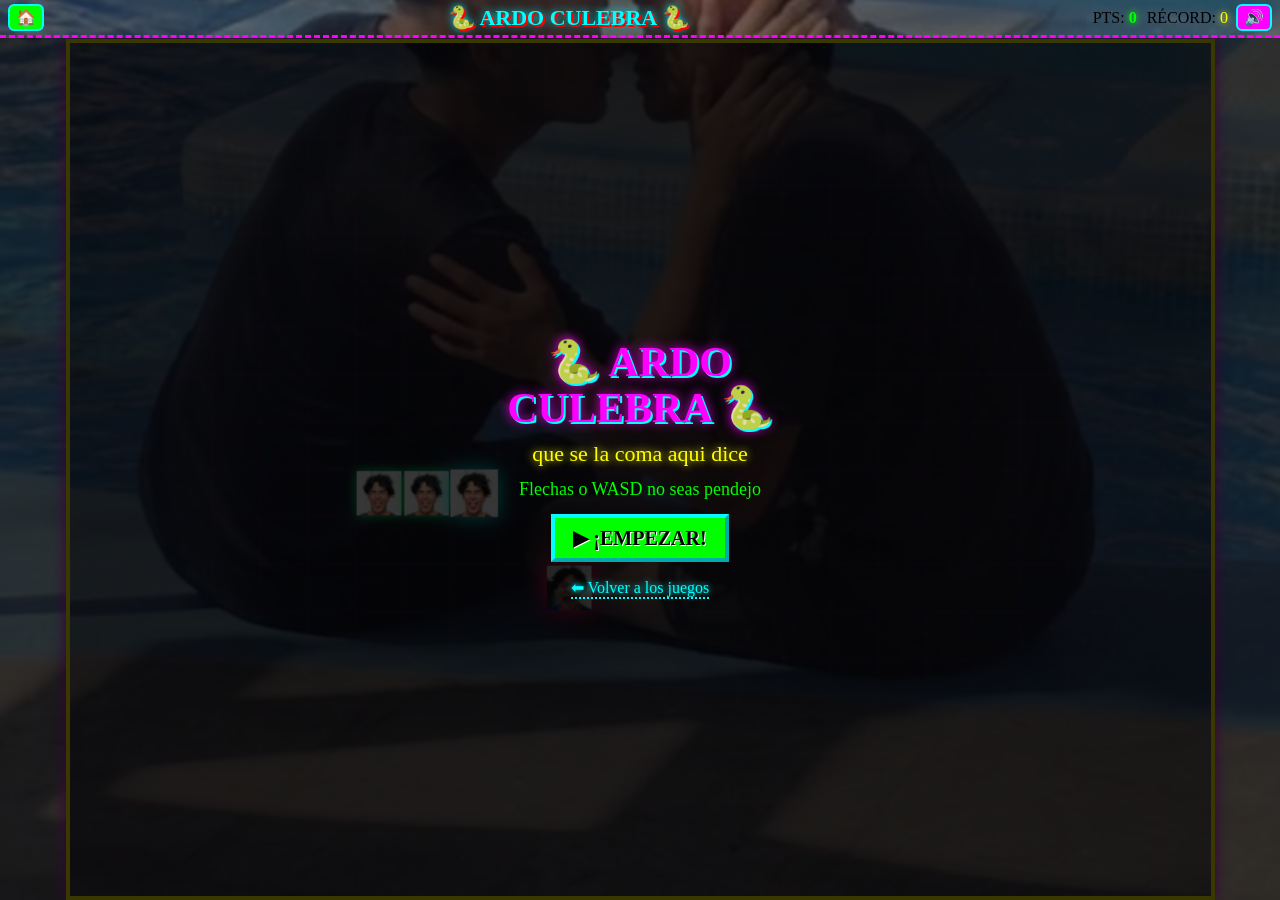
<file: games/ardo_snake/index.html>
<!DOCTYPE html>
<html lang="es">
  <head>
    <meta charset="UTF-8" />
    <meta name="viewport" content="width=device-width, initial-scale=1, maximum-scale=1, user-scalable=no" />
    <title>🐍 ARDO CULEBRA 🐍</title>
    <style>
      * { box-sizing: border-box; margin: 0; padding: 0; }

      html, body {
        width: 100%;
        height: 100%;
        overflow: hidden;
        background: #000;
        font-family: "Comic Sans MS", "Comic Sans", "Chalkboard SE", cursive;
        -webkit-user-select: none;
        user-select: none;
        touch-action: none;
      }

      body {
        display: flex;
        flex-direction: column;
        /* Este fondo se sustituye por CONFIG.BG_IMAGE si pones una ruta */
        background:
          radial-gradient(circle at 20% 10%, #200030 0%, #000 60%),
          #000;
        background-size: cover;
        background-position: center;
      }

      /* ---- Barra superior ---- */
      .topbar {
        flex: 0 0 auto;
        display: flex;
        align-items: center;
        justify-content: space-between;
        gap: 6px;
        padding: 4px 8px;
        border-bottom: 3px dashed #ff00ff;
        min-height: 30px;
        background: rgba(0,0,0,0.55);
      }

      .logo {
        color: #00ffff;
        font-size: clamp(13px, 4.2vw, 22px);
        font-weight: bold;
        text-shadow: 2px 2px #ff0000, 0 0 8px #00ffff;
        white-space: nowrap;
      }

      .right { display: flex; align-items: center; gap: 8px; }

      .scores {
        display: flex;
        gap: 10px;
        font-size: clamp(11px, 3vw, 16px);
        white-space: nowrap;
      }
      .scores b { color: #00ff00; text-shadow: 0 0 6px #00ff00; }
      .scores i { color: #ffff00; font-style: normal; text-shadow: 0 0 6px #ffff00; }

      .music-btn, .home-btn {
        font-family: inherit;
        font-size: 16px;
        background: #ff00ff;
        color: #fff;
        border: 2px solid #00ffff;
        border-radius: 6px;
        padding: 2px 6px;
        cursor: pointer;
        text-decoration: none;
        line-height: 1.2;
      }
      .home-btn { background: #00ff00; color: #000; }

      .back-link {
        margin-top: 6px;
        color: #00ffff;
        font-size: clamp(11px, 3.2vw, 16px);
        text-decoration: none;
        border-bottom: 2px dotted #00ffff;
        text-shadow: 0 0 6px #00ffff;
      }
      .back-link:active { color: #ffff00; border-color: #ffff00; }

      /* ---- Escenario ---- */
      .stage {
        flex: 1 1 auto;
        position: relative;
        display: flex;
        align-items: center;
        justify-content: center;
        overflow: hidden;
        min-height: 0;
      }

      canvas {
        display: block;
        border: 4px solid #ffff00;
        background: #0a0a12;
        box-shadow: 0 0 14px #ff00ff, inset 0 0 20px rgba(0,255,255,.15);
      }

      /* ---- Overlays ---- */
      .overlay {
        position: absolute;
        inset: 0;
        display: flex;
        flex-direction: column;
        align-items: center;
        justify-content: center;
        gap: 10px;
        text-align: center;
        padding: 12px;
        background: rgba(0, 0, 0, 0.78);
        z-index: 5;
      }
      .overlay.hidden { display: none; }

      .overlay h2 {
        font-size: clamp(20px, 7vw, 42px);
        color: #ff00ff;
        text-shadow: 2px 2px #00ffff, 0 0 12px #ff00ff;
        line-height: 1.1;
      }
      .overlay p {
        font-size: clamp(12px, 3.6vw, 18px);
        color: #00ff00;
        max-width: 90%;
      }
      .overlay .big {
        font-size: clamp(15px, 4.5vw, 22px);
        color: #ffff00;
        text-shadow: 0 0 8px #ffff00;
      }

      .btn {
        margin-top: 4px;
        padding: 8px 18px;
        font-family: inherit;
        font-size: clamp(13px, 4vw, 20px);
        font-weight: bold;
        color: #000;
        background: #00ff00;
        border: 4px outset #00ffff;
        cursor: pointer;
        text-shadow: 1px 1px #fff;
      }
      .btn:active { border-style: inset; }
      .btn.pink { background: #ff00ff; color: #fff; }

      .keys {
        font-size: clamp(10px, 3vw, 14px);
        color: #ff69b4;
        margin-top: 2px;
      }

      /* ---- Parpadeo ---- */
      .blink { animation: blink 0.7s steps(1) infinite; }
      @keyframes blink { 50% { opacity: 0; } }

      /* ---- D-pad táctil ---- */
      .dpad {
        position: absolute;
        bottom: 6px;
        right: 6px;
        z-index: 4;
        display: none;
        grid-template-columns: repeat(3, 40px);
        grid-template-rows: repeat(3, 40px);
        gap: 3px;
        opacity: 0.85;
      }
      body.touch .dpad { display: grid; }
      .dpad button {
        font-family: inherit;
        font-size: 20px;
        color: #000;
        background: #00ffff;
        border: 3px solid #ff00ff;
        border-radius: 8px;
      }
      .dpad button:active { background: #ffff00; }
      .dpad .up    { grid-area: 1 / 2; }
      .dpad .left  { grid-area: 2 / 1; }
      .dpad .right { grid-area: 2 / 3; }
      .dpad .down  { grid-area: 3 / 2; }
    </style>
  </head>
  <body>
    <div class="topbar">
      <a id="homeBtn" class="home-btn" target="_top" title="Volver a los juegos">🏠</a>
      <span class="logo blink">🐍 ARDO CULEBRA 🐍</span>
      <div class="right">
        <span class="scores">
          <span>PTS: <b id="score">0</b></span>
          <span>RÉCORD: <i id="hi">0</i></span>
        </span>
        <button class="music-btn" id="musicBtn" title="Música">🔊</button>
      </div>
    </div>

    <div class="stage" id="stage">
      <canvas id="game" width="768" height="576"></canvas>

      <!-- Pantalla de inicio -->
      <div class="overlay" id="startScreen">
        <h2 class="blink">🐍 ARDO<br />CULEBRA 🐍</h2>
        <p class="big">que se la coma aqui dice</p>
        <p class="keys">Flechas o WASD no seas pendejo </p>
        <button class="btn" id="startBtn">▶ ¡EMPEZAR!</button>
        <a class="back-link" id="backStart" target="_top">⬅ Volver a los juegos</a>
      </div>

      <!-- Pantalla de fin -->
      <div class="overlay hidden" id="overScreen">
        <h2 id="overTitle" class="blink">💀 ¡TE ARDISTE! 💀</h2>
        <p class="big" id="overMsg">Hiciste <b id="finalScore">0</b> puntos</p>
        <p class="keys" id="hiMsg"></p>
        <button class="btn pink" id="retryBtn">🔁 REVANCHA</button>
        <a class="back-link" id="backOver" target="_top">⬅ Volver a los juegos</a>
      </div>

      <!-- D-pad táctil -->
      <div class="dpad" id="dpad">
        <button class="up" data-dir="up">▲</button>
        <button class="left" data-dir="left">◀</button>
        <button class="right" data-dir="right">▶</button>
        <button class="down" data-dir="down">▼</button>
      </div>
    </div>

    <!-- ========= MÚSICA DE FONDO ========= -->
    <!-- Se controla desde CONFIG.MUSIC (abajo). Se puede pausar con el botón 🔊 -->
    <audio id="bgm" loop preload="auto"></audio>

    <script>
      (function () {
        "use strict";

    
        var CONFIG = {
          // Sprite para la cabeza y el cuerpo del Ardo:
          SPRITE:   "../../Ardo/Ardo_ssj/ardo_waza.png",

          // Imagen de fondo DEL TABLERO (déjala en "" para no usar ninguna):
          BG_IMAGE: "/games/ardo_snake/geys.jpeg",

          // Qué tan oscuro se pinta encima del fondo (0 = se ve clarito, 1 = casi negro).
          // Súbelo si no se distingue bien la culebra sobre el fondo:
          BG_DIM:   0.45,

          // Imagen de la COMIDA que se come la culebra
          // (déjala en "" para usar la manzana dibujada de siempre):
          FOOD:     "/Ardo/Ardo_ssj/ardo_grito.png",   // ej: "/games/ardo_snake/comida.png"

          // Música de fondo (déjala en "" para no usar ninguna):
          MUSIC:    "/games/ardo_snake/taca.mp3",

          // A dónde regresa el botón "Volver a los juegos":
          MENU_URL: "../index.html"
        };
        /* ======================================================= */

        // ---------- Referencias ----------
        var COLS = 24, ROWS = 18, CELL = 32; // canvas 768x576 (4:3)
        var canvas = document.getElementById("game");
        var ctx = canvas.getContext("2d");
        var stage = document.getElementById("stage");

        var scoreEl = document.getElementById("score");
        var hiEl = document.getElementById("hi");
        var startScreen = document.getElementById("startScreen");
        var overScreen = document.getElementById("overScreen");
        var overTitle = document.getElementById("overTitle");
        var finalScoreEl = document.getElementById("finalScore");
        var hiMsg = document.getElementById("hiMsg");
        var musicBtn = document.getElementById("musicBtn");
        var bgm = document.getElementById("bgm");

        // ---------- Botones de "Volver a los juegos" ----------
        var MENU = CONFIG.MENU_URL || "../index.html";
        ["homeBtn", "backStart", "backOver"].forEach(function (id) {
          var el = document.getElementById(id);
          if (el) el.setAttribute("href", MENU);
        });

        // ---------- Imagen de fondo (del tablero + de la página) ----------
        var bgImg = new Image();
        var bgReady = false;
        bgImg.onload = function () { bgReady = true; };
        bgImg.onerror = function () { bgReady = false; };
        var BG_DIM = (typeof CONFIG.BG_DIM === "number") ? CONFIG.BG_DIM : 0.45;
        if (CONFIG.BG_IMAGE) {
          bgImg.src = CONFIG.BG_IMAGE;                 // se dibuja dentro del tablero
          document.body.style.background =             // y también detrás de toda la página
            "#000 url('" + CONFIG.BG_IMAGE + "') center / cover no-repeat fixed";
        }

        // ---------- Imagen de la comida ----------
        var foodImg = new Image();
        var foodReady = false;
        foodImg.onload = function () { foodReady = true; };
        foodImg.onerror = function () { foodReady = false; }; // usa la manzana dibujada
        if (CONFIG.FOOD) foodImg.src = CONFIG.FOOD;

        // ---------- Sprite del Ardo ----------
        var spriteImg = new Image();
        var spriteReady = false;
        spriteImg.onload = function () { spriteReady = true; };
        spriteImg.onerror = function () { spriteReady = false; }; // usa dibujo de respaldo
        if (CONFIG.SPRITE) spriteImg.src = CONFIG.SPRITE;

        // ---------- Música ----------
        var musicOn = true;
        if (CONFIG.MUSIC) { bgm.src = CONFIG.MUSIC; bgm.volume = 0.5; }
        musicBtn.style.display = CONFIG.MUSIC ? "" : "none";
        function tryPlayMusic() {
          if (!CONFIG.MUSIC || !musicOn) return;
          var p = bgm.play();
          if (p && p.catch) p.catch(function () {}); // el navegador puede bloquear hasta que toques
        }
        musicBtn.addEventListener("click", function () {
          musicOn = !musicOn;
          if (musicOn) { musicBtn.textContent = "🔊"; tryPlayMusic(); }
          else { musicBtn.textContent = "🔇"; bgm.pause(); }
        });

        // ---------- Estado ----------
        var snake, dir, inputQueue, food, score, hi, state, acc, lastTime, interval, blinkT;

        function loadHi() {
          try { return parseInt(localStorage.getItem("ardoCulebraHi") || "0", 10) || 0; }
          catch (e) { return 0; }
        }
        function saveHi(v) { try { localStorage.setItem("ardoCulebraHi", String(v)); } catch (e) {} }

        hi = loadHi();
        hiEl.textContent = hi;

        var MSGS = [
          "💀 ¡TE ARDISTE! 💀",
          "🔥 ARDIDÍSIMO 🔥",
          "😤 ¡NO TE ARDAS!",
          "🐍 ¡TE COMISTE SOLITO!",
          "🧊 ¡RELÁJATE, CAMPEÓN!"
        ];

        // ---------- Sonido (beeps) ----------
        var AC = null;
        function beep(freq, dur, type) {
          try {
            if (!AC) AC = new (window.AudioContext || window.webkitAudioContext)();
            if (AC.state === "suspended") AC.resume();
            var o = AC.createOscillator(), g = AC.createGain();
            o.type = type || "square";
            o.frequency.value = freq;
            g.gain.value = 0.06;
            o.connect(g); g.connect(AC.destination);
            o.start();
            g.gain.exponentialRampToValueAtTime(0.0001, AC.currentTime + (dur || 0.08));
            o.stop(AC.currentTime + (dur || 0.08));
          } catch (e) {}
        }

        // ---------- Utilidades ----------
        function randFood() {
          var free = [];
          for (var y = 0; y < ROWS; y++) {
            for (var x = 0; x < COLS; x++) {
              var occ = false;
              for (var i = 0; i < snake.length; i++) {
                if (snake[i].x === x && snake[i].y === y) { occ = true; break; }
              }
              if (!occ) free.push({ x: x, y: y });
            }
          }
          if (!free.length) return null;
          return free[(Math.random() * free.length) | 0];
        }

        function speedFor(s) { return Math.max(65, 150 - s * 4); }

        // ---------- Reinicio ----------
        function reset() {
          snake = [ { x: 8, y: 9 }, { x: 7, y: 9 }, { x: 6, y: 9 } ];
          dir = { x: 1, y: 0 };
          inputQueue = [];
          score = 0;
          interval = speedFor(0);
          acc = 0;
          lastTime = 0;
          food = randFood();
          scoreEl.textContent = "0";
        }

        function startGame() {
          reset();
          state = "playing";
          startScreen.classList.add("hidden");
          overScreen.classList.add("hidden");
          tryPlayMusic();
          beep(660, 0.09);
        }

        function gameOver(win) {
          state = "over";
          if (score > hi) { hi = score; saveHi(hi); hiEl.textContent = hi; }
          finalScoreEl.textContent = score;
          if (win) {
            overTitle.textContent = "🏆 ¡LLENASTE EL TABLERO! 🏆";
            hiMsg.textContent = "Eres una leyenda del Ardo.";
          } else {
            overTitle.textContent = MSGS[(Math.random() * MSGS.length) | 0];
            hiMsg.textContent = (score >= hi && score > 0) ? "¡NUEVO RÉCORD! 🎉" : "Récord a batir: " + hi;
          }
          overScreen.classList.remove("hidden");
          beep(160, 0.25, "sawtooth");
          setTimeout(function () { beep(110, 0.3, "sawtooth"); }, 120);
        }

        // ---------- Entrada ----------
        function queueDir(nx, ny) {
          var d = { x: nx, y: ny };
          if (inputQueue.length < 2) inputQueue.push(d);
          else inputQueue[1] = d;
        }
        function handleDir(name) {
          if (state !== "playing") return;
          if (name === "up") queueDir(0, -1);
          else if (name === "down") queueDir(0, 1);
          else if (name === "left") queueDir(-1, 0);
          else if (name === "right") queueDir(1, 0);
        }

        var KEYMAP = {
          ArrowUp: "up", ArrowDown: "down", ArrowLeft: "left", ArrowRight: "right",
          w: "up", s: "down", a: "left", d: "right",
          W: "up", S: "down", A: "left", D: "right"
        };

        window.addEventListener("keydown", function (e) {
          var k = e.key;
          if (KEYMAP[k]) {
            e.preventDefault();
            if (state === "start") startGame();
            handleDir(KEYMAP[k]);
          } else if (k === "Enter" || k === " ") {
            e.preventDefault();
            if (state !== "playing") startGame();
          }
        });

        document.getElementById("startBtn").addEventListener("click", startGame);
        document.getElementById("retryBtn").addEventListener("click", startGame);

        var dpad = document.getElementById("dpad");
        dpad.addEventListener("touchstart", function (e) {
          var b = e.target.closest("button");
          if (b) { e.preventDefault(); handleDir(b.getAttribute("data-dir")); }
        }, { passive: false });
        dpad.addEventListener("mousedown", function (e) {
          var b = e.target.closest("button");
          if (b) handleDir(b.getAttribute("data-dir"));
        });

        if ("ontouchstart" in window || navigator.maxTouchPoints > 0) {
          document.body.classList.add("touch");
        }

        var tsx = 0, tsy = 0, tracking = false;
        stage.addEventListener("touchstart", function (e) {
          if (e.target.closest(".dpad")) return;
          if (state !== "playing") { startGame(); return; }
          var t = e.changedTouches[0];
          tsx = t.clientX; tsy = t.clientY; tracking = true;
        }, { passive: true });
        stage.addEventListener("touchend", function (e) {
          if (!tracking) return;
          tracking = false;
          var t = e.changedTouches[0];
          var dx = t.clientX - tsx, dy = t.clientY - tsy;
          if (Math.abs(dx) < 18 && Math.abs(dy) < 18) return;
          if (Math.abs(dx) > Math.abs(dy)) handleDir(dx > 0 ? "right" : "left");
          else handleDir(dy > 0 ? "down" : "up");
        }, { passive: true });

        document.addEventListener("visibilitychange", function () {
          if (document.hidden && state === "playing") state = "paused";
          else if (!document.hidden && state === "paused") { state = "playing"; lastTime = 0; }
        });

        // ---------- Lógica de un tick ----------
        function step() {
          while (inputQueue.length) {
            var d = inputQueue.shift();
            if (d.x === -dir.x && d.y === -dir.y) continue;
            if (d.x === dir.x && d.y === dir.y) continue;
            dir = d;
            break;
          }

          var head = snake[0];
          var nx = head.x + dir.x;
          var ny = head.y + dir.y;

          if (nx < 0 || ny < 0 || nx >= COLS || ny >= ROWS) { gameOver(false); return; }

          var willEat = food && nx === food.x && ny === food.y;
          var limit = willEat ? snake.length : snake.length - 1;
          for (var i = 0; i < limit; i++) {
            if (snake[i].x === nx && snake[i].y === ny) { gameOver(false); return; }
          }

          snake.unshift({ x: nx, y: ny });

          if (willEat) {
            score++;
            scoreEl.textContent = score;
            interval = speedFor(score);
            beep(880 + score * 12, 0.07);
            food = randFood();
            if (!food) { gameOver(true); return; }
          } else {
            snake.pop();
          }
        }

        // ---------- Dibujo ----------
        function roundRect(x, y, w, h, r) {
          ctx.beginPath();
          ctx.moveTo(x + r, y);
          ctx.arcTo(x + w, y, x + w, y + h, r);
          ctx.arcTo(x + w, y + h, x, y + h, r);
          ctx.arcTo(x, y + h, x, y, r);
          ctx.arcTo(x, y, x + w, y, r);
          ctx.closePath();
        }

        // Dibuja el sprite del Ardo en una celda (con volteo horizontal opcional)
        function drawArdo(px, py, size, isHead, faceLeft) {
          ctx.save();
          ctx.shadowColor = isHead ? "#00ffff" : "#00ff66";
          ctx.shadowBlur = isHead ? 14 : 7;
          if (faceLeft) {
            ctx.translate(px + size, py);
            ctx.scale(-1, 1);
            ctx.drawImage(spriteImg, 0, 0, size, size);
          } else {
            ctx.drawImage(spriteImg, px, py, size, size);
          }
          ctx.restore();
        }

        // Respaldo por si el PNG no carga (culebra clásica neón)
        function drawFallback(s, isHead, idx) {
          ctx.save();
          ctx.shadowColor = isHead ? "#00ffff" : "#00ff00";
          ctx.shadowBlur = isHead ? 16 : 8;
          ctx.fillStyle = isHead ? "#00ffff" : (idx % 2 ? "#00dd44" : "#00ff66");
          roundRect(s.x * CELL + 2, s.y * CELL + 2, CELL - 4, CELL - 4, 7);
          ctx.fill();
          ctx.restore();
          if (isHead) {
            ctx.fillStyle = "#000";
            var cx = s.x * CELL, cy = s.y * CELL, e1x, e1y, e2x, e2y;
            if (dir.x !== 0) {
              var bx = dir.x > 0 ? cx + CELL - 12 : cx + 6;
              e1x = bx; e1y = cy + 8; e2x = bx; e2y = cy + CELL - 14;
            } else {
              var by = dir.y > 0 ? cy + CELL - 12 : cy + 6;
              e1x = cx + 8; e1y = by; e2x = cx + CELL - 14; e2y = by;
            }
            ctx.beginPath(); ctx.arc(e1x + 3, e1y + 3, 3, 0, 7); ctx.fill();
            ctx.beginPath(); ctx.arc(e2x + 3, e2y + 3, 3, 0, 7); ctx.fill();
          }
        }

        // Dibuja una imagen cubriendo un rectángulo (tipo CSS object-fit: cover)
        function drawCover(img, dx, dy, dw, dh) {
          var iw = img.width, ih = img.height;
          if (!iw || !ih) return;
          var scale = Math.max(dw / iw, dh / ih);
          var w = iw * scale, h = ih * scale;
          ctx.drawImage(img, dx + (dw - w) / 2, dy + (dh - h) / 2, w, h);
        }

        function draw() {
          ctx.fillStyle = "#0a0a12";
          ctx.fillRect(0, 0, canvas.width, canvas.height);

          // imagen de fondo dentro del tablero
          if (bgReady) {
            drawCover(bgImg, 0, 0, canvas.width, canvas.height);
            // capa oscura encima para que resalte la culebra
            ctx.fillStyle = "rgba(6,4,14," + BG_DIM + ")";
            ctx.fillRect(0, 0, canvas.width, canvas.height);
          }

          // rejilla tenue
          ctx.strokeStyle = "rgba(255,0,255,0.08)";
          ctx.lineWidth = 1;
          for (var x = 0; x <= COLS; x++) { ctx.beginPath(); ctx.moveTo(x * CELL, 0); ctx.lineTo(x * CELL, ROWS * CELL); ctx.stroke(); }
          for (var y = 0; y <= ROWS; y++) { ctx.beginPath(); ctx.moveTo(0, y * CELL); ctx.lineTo(COLS * CELL, y * CELL); ctx.stroke(); }

          // comida
          if (food) {
            var pulse = 0.55 + 0.45 * Math.abs(Math.sin(blinkT * 0.006));
            var fx = food.x * CELL, fy = food.y * CELL;
            ctx.save();
            ctx.shadowColor = "#ff0044";
            ctx.shadowBlur = 16 * pulse;
            if (foodReady) {
              // imagen de comida personalizada (con latido)
              var sz = (CELL - 4) * (1 + 0.08 * pulse);
              var o = (CELL - sz) / 2;
              ctx.drawImage(foodImg, fx + o, fy + o, sz, sz);
            } else {
              // manzana dibujada (respaldo si no hay imagen)
              ctx.fillStyle = "#ff2255";
              roundRect(fx + 5, fy + 6, CELL - 10, CELL - 10, 8);
              ctx.fill();
              ctx.shadowBlur = 0;
              ctx.fillStyle = "#00ff00";
              roundRect(fx + CELL / 2 - 1, fy + 3, 6, 7, 3);
              ctx.fill();
            }
            ctx.restore();
          }

          // serpiente (cola -> cabeza, para que la cabeza quede encima)
          var faceLeft = dir.x < 0; // el Ardo mira hacia donde avanza
          for (var i = snake.length - 1; i >= 0; i--) {
            var s = snake[i];
            var isHead = (i === 0);
            if (spriteReady) {
              var size = isHead ? CELL : CELL - 2;         // el cuerpo un poquito más chico
              var off = isHead ? 0 : 1;
              drawArdo(s.x * CELL + off, s.y * CELL + off, size, isHead, isHead && faceLeft);
            } else {
              drawFallback(s, isHead, i);
            }
          }
        }

        // ---------- Bucle ----------
        function loop(t) {
          if (!lastTime) lastTime = t;
          var dt = t - lastTime;
          lastTime = t;
          blinkT = t;

          if (state === "playing") {
            acc += dt;
            while (acc >= interval) {
              acc -= interval;
              step();
              if (state !== "playing") break;
            }
          }
          draw();
          requestAnimationFrame(loop);
        }

        // ---------- Ajuste de tamaño (4:3) ----------
        function fit() {
          var r = stage.getBoundingClientRect();
          var ratio = canvas.width / canvas.height;
          var w = r.width, h = w / ratio;
          if (h > r.height) { h = r.height; w = h * ratio; }
          canvas.style.width = Math.max(1, Math.floor(w)) + "px";
          canvas.style.height = Math.max(1, Math.floor(h)) + "px";
        }
        window.addEventListener("resize", fit);
        if (window.ResizeObserver) new ResizeObserver(fit).observe(stage);

        // ---------- Arranque ----------
        state = "start";
        reset();
        fit();
        draw();
        requestAnimationFrame(loop);
      })();
    </script>
  </body>
</html>
</file>
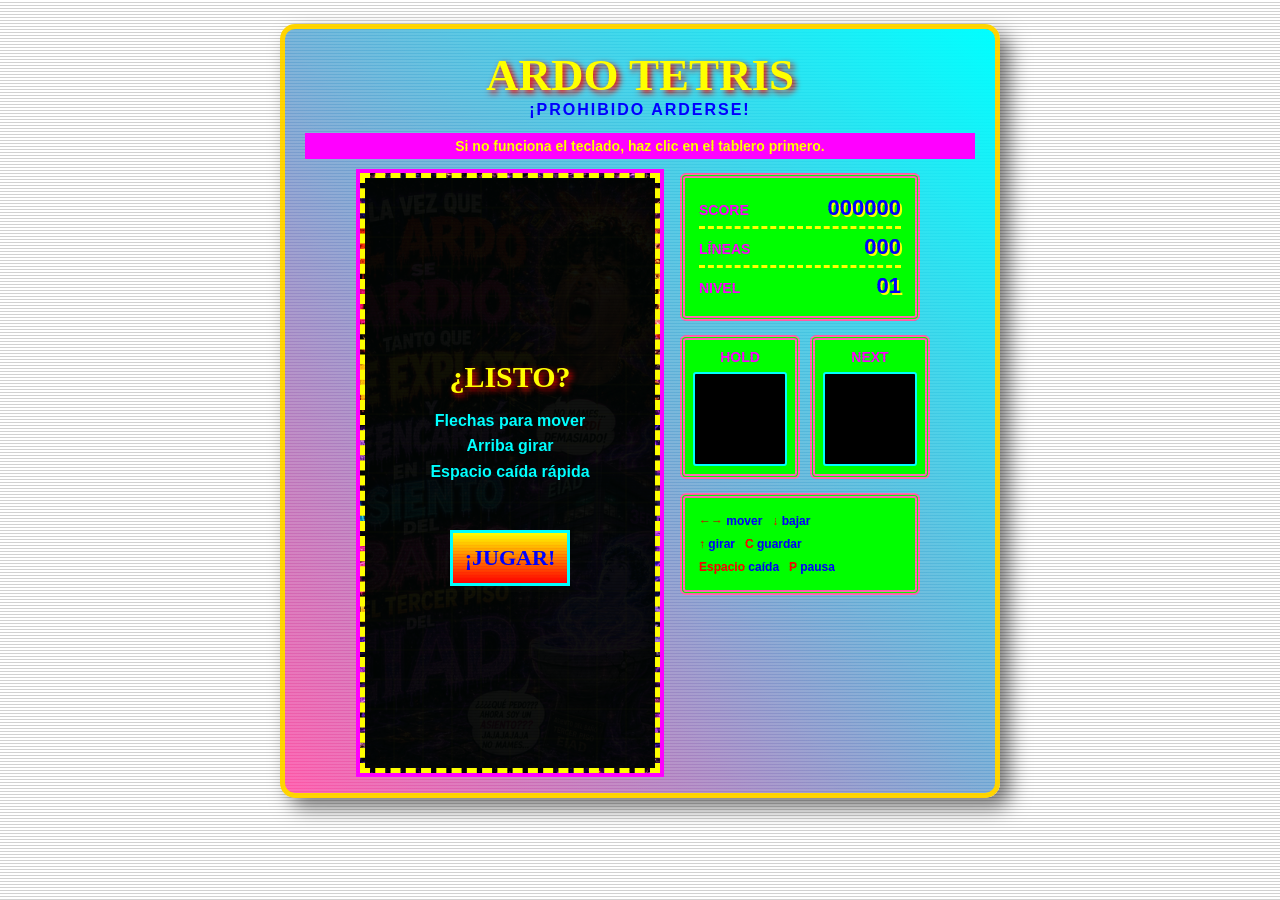
<file: games/ardtetris/index.html>
<!DOCTYPE html>
<html lang="es">
<head>
<meta charset="UTF-8">
<meta name="viewport" content="width=device-width, initial-scale=1.0, maximum-scale=1.0, user-scalable=no">
<title>TETRIS // ARDO EDITION</title>
<style>
@import url('https://fonts.googleapis.com/css2?family=Press+Start+2P&family=JetBrains+Mono:wght@400;500;700&display=swap');

/* ====== ESTILOS CAÓTICOS DE LA FIESTA DEL ARDO ====== */
:root{
  --bg: url("https://www.toptal.com/designers/subtlepatterns/uploads/sparkle.png");
  --panel: #00ff00; /* Verde chillón de la sidebar */
  --panel-2: linear-gradient(#ffff00, #ff0000);
  --border: #ffff00;
  --border-soft: #ff69b4;
  --phosphor: #0000ff; /* Azul para textos */
  --phosphor-dim: #ff00ff;
  --amber: #ffff00;
  --red: #ff0000;
  --text: #ff00ff;
  --text-dim: #0000ff;
}

*{
    box-sizing:border-box;
    cursor: url('/ardocursor.png'), auto !important; /* Cursor de la raíz */
}

html,body{
    margin:0;
    min-height:100%;
    background: var(--bg) repeat;
    color:var(--text);
    font-family: 'Comic Sans MS', cursive, sans-serif !important;
}

body{display:flex;justify-content:center;padding:24px 14px 60px;position:relative;outline:none;}
body:focus{outline:none;}

.crt-overlay{
  pointer-events:none;position:fixed;inset:0;
  background:repeating-linear-gradient(0deg,rgba(0,0,0,0.18) 0px,rgba(0,0,0,0.18) 1px,transparent 1px,transparent 3px);
  mix-blend-mode:overlay;z-index:50;
}

/* La cabina ahora es colorida como la tabla principal */
.cabinet{
    width:100%;
    max-width:720px;
    background: linear-gradient(45deg, #ff69b4, #00ffff);
    border: 5px solid #ffd700;
    padding: 20px;
    border-radius: 15px;
    box-shadow: 10px 10px 20px rgba(0,0,0,0.5);
}

.title-bar{text-align:center;margin-bottom:14px;}
.game-title{
  font-family: 'Comic Sans MS', cursive !important;
  font-size: 45px !important;
  color: #ffff00 !important;
  text-shadow: 3px 3px 6px #ff0000 !important;
  margin:0;
  animation: blink 0.8s infinite;
}

@keyframes blink {
  50% { opacity: 0; }
}

.title-sub{display:block;font-size:16px;letter-spacing:2px;color: #0000ff; font-weight: bold;}
.hint-line{text-align:center;font-size:14px;color: #0000ff; font-weight: bold; margin-bottom:14px; background: #ff00ff; padding: 5px; color: #ffff00;}

.main-grid{display:grid;grid-template-columns:minmax(0,300px) 240px;gap:20px;justify-content:center;}

.board-frame{
  position:relative;width:300px;height:600px;background-color:#040706;background-size:cover;background-position:center;
  border: 5px dashed #ffff00;
  box-shadow:0 0 0 4px #ff00ff, inset 0 0 30px rgba(0,0,0,0.7);
  overflow:hidden;cursor:pointer;
}
#board{display:block;width:100%;height:100%;}

.overlay{position:absolute;inset:0;background:rgba(2,5,4,0.88);flex-direction:column;align-items:center;justify-content:center;gap:14px;text-align:center;padding:20px;z-index:5;}
.overlay:not([hidden]){display:flex;}
.overlay[hidden]{display:none;}
.overlay h2{font-family: 'Comic Sans MS', cursive; font-size:30px; color:#ffff00; text-shadow: 3px 3px 6px #ff0000; margin:0; animation: blink 0.5s infinite;}
.overlay p{font-size:16px;color:#00ffff; font-weight: bold; margin:0;line-height:1.6;}

/* Botones estilo fiesta */
.btn{
    font-family: 'Comic Sans MS', cursive;
    font-weight: 700;
    font-size: 22px;
    background: linear-gradient(#ffff00, #ff0000);
    color: #0000ff;
    border: 3px solid #00ffff;
    padding: 12px;
    cursor: pointer;
    text-transform: uppercase;
    transition: transform 0.2s;
}
.btn:hover{
    transform: rotate(7deg);
    box-shadow: 6px 6px 12px #00ff00;
}

.sidebar{display:flex;flex-direction:column;gap:14px;min-width:0;}
.panel{
    background: var(--panel);
    border: 5px double var(--border-soft);
    border-radius:6px;
    padding:12px 14px;
}
.stat-panel .stat{display:flex;justify-content:space-between;align-items:baseline;padding:5px 0;}
.stat + .stat{border-top:3px dashed #ffff00;}
.label{font-size:14px; font-weight: bold; color:#ff00ff;text-transform:uppercase;}
.value{font-size:22px;font-weight:900;color:#0000ff;text-shadow: 2px 2px #ffff00;}

.preview-row{display:flex;gap:10px;}
.preview-box{flex:1;background:var(--panel);border:5px double var(--border-soft);border-radius:6px;padding:8px;text-align:center;}
.preview-box canvas{display:block;margin:6px auto 0;background:#000;border:2px solid #00ffff;border-radius:3px;}

.controls-hint{font-size:12px;color:#0000ff;line-height:1.9; font-weight: bold;}
.controls-hint b{color:#ff0000;}

.touch-controls{display:none;margin-top:18px;grid-template-columns:repeat(3,64px);grid-template-rows:repeat(2,54px);gap:8px;justify-content:center;}
.touch-controls button{font-family:'Comic Sans MS', cursive; font-size:14px; font-weight:700; background:linear-gradient(#ffff00, #ff0000); color:#0000ff; border:2px solid #00ffff;}
.touch-controls button:active{transform: scale(0.9);}

#fatalError{position:fixed;bottom:10px;left:10px;right:10px;max-width:680px;margin:0 auto;background:#2a0d0d;color:#ff9d9d;border:1px solid #ff4d4d;border-radius:6px;padding:10px 14px;font-family:monospace;font-size:11px;z-index:999;white-space:pre-wrap;display:none;}

@media (max-width: 640px){
  .main-grid{grid-template-columns:1fr;}
  .board-frame{width:100%;max-width:300px;margin:0 auto;}
  .sidebar{max-width:300px;margin:0 auto;}
  .touch-controls{display:grid;}
}
</style>
</head>
<body tabindex="0">
<div class="crt-overlay"></div>

<div class="cabinet">
  <div class="title-bar">
    <h1 class="game-title">ARDO TETRIS</h1>
    <span class="title-sub">¡PROHIBIDO ARDERSE!</span>
  </div>
  <div class="hint-line">Si no funciona el teclado, <b>haz clic en el tablero</b> primero.</div>

  <div class="main-grid">
    <div class="board-frame" id="boardFrame">
      <canvas id="board" width="300" height="600"></canvas>

      <div class="overlay" id="startOverlay">
        <h2>¿LISTO?</h2>
        <p>Flechas para mover<br>Arriba girar<br>Espacio caída rápida</p>
        <br>
        <button class="btn" id="startBtn">¡JUGAR!</button>
      </div>

      <div class="overlay" id="pauseOverlay" hidden>
        <h2>PAUSA</h2>
        <button class="btn" id="resumeBtn">SEGUIR</button>
      </div>

      <div class="overlay" id="gameOverOverlay" hidden>
        <h2>¡TE ARDISTE!</h2>
        <p id="finalScore" style="font-size:24px; color:#00ff00; text-shadow: 2px 2px #000;"></p>
        <br>
        <button class="btn" id="restartBtn">OTRA VEZ</button>
      </div>
    </div>

    <div class="sidebar">
      <div class="panel stat-panel">
        <div class="stat"><span class="label">Score</span><span class="value" id="scoreVal">000000</span></div>
        <div class="stat"><span class="label">Líneas</span><span class="value" id="linesVal">000</span></div>
        <div class="stat"><span class="label">Nivel</span><span class="value" id="levelVal">01</span></div>
      </div>

      <div class="preview-row">
        <div class="preview-box">
          <span class="label">Hold</span>
          <canvas id="holdCanvas" width="90" height="90"></canvas>
        </div>
        <div class="preview-box">
          <span class="label">Next</span>
          <canvas id="nextCanvas" width="90" height="90"></canvas>
        </div>
      </div>

      <div class="panel controls-hint">
        <b>&larr;&rarr;</b> mover &nbsp; <b>&darr;</b> bajar<br>
        <b>&uarr;</b> girar &nbsp; <b>C</b> guardar<br>
        <b>Espacio</b> caída &nbsp; <b>P</b> pausa
      </div>
    </div>
  </div>

  <div class="touch-controls" id="touchControls">
    <button id="tRotate" aria-label="Girar">&#8635;</button>
    <button id="tHold" aria-label="Guardar">HOLD</button>
    <button id="tDrop" aria-label="Caida rapida">DROP</button>
    <button id="tLeft" aria-label="Izquierda">&larr;</button>
    <button id="tDown" aria-label="Bajar">&darr;</button>
    <button id="tRight" aria-label="Derecha">&rarr;</button>
  </div>
</div>

<div id="fatalError"></div>

<script>
/* =====================================================================
   CONFIGURACION DE ASSETS Y SONIDOS
   -----------------------------------------------------------------
   Cambia los valores de "null" por las rutas de tus audios, ejemplo:
   land: "/sonidos/golpe_ardo.mp3"
   ===================================================================== */
const ASSET_CONFIG = {
  images: {
    I: "/Ardo/Ardo_ssj/ardo_eps.png",
    O: "/Ardo/Ardo_base/image.png",
    T: "/Ardo/Ardo_base/2024-11-14-13-38-45-621.jpg",
    S: "/Ardo/Ardo_ssj/ardo_waza.png",
    Z: "/Ardo/Ardo_ssj/ardo_setsi.png",
    J: "/Ardo/Ardo_ssj/ardo_grito.png",
    L: "/Ardo/Ardo_ssj/ardo_limon.png",
    background: "/Ardo/Ardo_ssj/bano_eiad.png"
  },
  sounds: {
    land: null,   // Pon aquí la ruta de tu audio al asentar pieza (ej: "/audio/golpe.mp3")
    clear: "victor.mp3",  // Pon aquí la ruta de tu audio al hacer línea (ej: "/audio/grito.mp3")
    bgm: "song.mp3"     // Pon aquí la ruta de la MÚSICA DE FONDO (ej: "/audio/cumbia.mp3")
  }
};
/* ===================================================================== */

(function(){

function showFatalError(msg){
  const el=document.getElementById('fatalError');
  el.textContent='Error: '+msg;
  el.style.display='block';
}
window.addEventListener('error',(e)=>{
  showFatalError((e.error && e.error.message) || e.message || 'error desconocido');
});

const COLS=10, HIDDEN_ROWS=2, VISIBLE_ROWS=20, TOTAL_ROWS=VISIBLE_ROWS+HIDDEN_ROWS;
const CELL=30;

const COLORS={I:'#4dd8ff',O:'#ffd23f',T:'#c084fc',S:'#39ff88',Z:'#ff4d6d',J:'#4d7dff',L:'#ff8a3d'};
const SHAPES={
  I:[[0,0,0,0],[1,1,1,1],[0,0,0,0],[0,0,0,0]],
  O:[[0,0,0,0],[0,1,1,0],[0,1,1,0],[0,0,0,0]],
  T:[[0,1,0,0],[1,1,1,0],[0,0,0,0],[0,0,0,0]],
  S:[[0,1,1,0],[1,1,0,0],[0,0,0,0],[0,0,0,0]],
  Z:[[1,1,0,0],[0,1,1,0],[0,0,0,0],[0,0,0,0]],
  J:[[1,0,0,0],[1,1,1,0],[0,0,0,0],[0,0,0,0]],
  L:[[0,0,1,0],[1,1,1,0],[0,0,0,0],[0,0,0,0]]
};

const pieceImages={I:null,O:null,T:null,S:null,Z:null,J:null,L:null};
const customSounds={land:null,clear:null,bgm:null}; // bgm añadido

function preloadAssets(){
  Object.keys(pieceImages).forEach(type=>{
    const src=ASSET_CONFIG.images[type];
    if(src){
      const img=new Image();
      img.onload=()=>{ pieceImages[type]=img; };
      img.onerror=()=>{ console.warn('No se pudo cargar la imagen del bloque '+type+': '+src); };
      img.src=src;
    }
  });
  if(ASSET_CONFIG.images.background){
    document.getElementById('boardFrame').style.backgroundImage='url('+ASSET_CONFIG.images.background+')';
  }
  
  // Cargar audios personalizados si el usuario los definió
  if(ASSET_CONFIG.sounds.land){
    customSounds.land=new Audio(ASSET_CONFIG.sounds.land);
  }
  if(ASSET_CONFIG.sounds.clear){
    customSounds.clear=new Audio(ASSET_CONFIG.sounds.clear);
  }
  if(ASSET_CONFIG.sounds.bgm){
    customSounds.bgm=new Audio(ASSET_CONFIG.sounds.bgm);
    customSounds.bgm.loop = true;
    customSounds.bgm.volume = 0.5; // Ajusta el volumen al 50%
  }
}

let audioCtx=null;
function ensureAudio(){
  if(!audioCtx){ audioCtx=new (window.AudioContext||window.webkitAudioContext)(); }
  if(audioCtx.state==='suspended') audioCtx.resume();
}

function synthBeep(freqStart,freqEnd,duration,type,gainStart){
  ensureAudio();
  const t0=audioCtx.currentTime;
  const osc=audioCtx.createOscillator();
  const gain=audioCtx.createGain();
  osc.type=type;
  osc.frequency.setValueAtTime(freqStart,t0);
  osc.frequency.exponentialRampToValueAtTime(Math.max(freqEnd,1),t0+duration);
  gain.gain.setValueAtTime(gainStart,t0);
  gain.gain.exponentialRampToValueAtTime(0.001,t0+duration);
  osc.connect(gain).connect(audioCtx.destination);
  osc.start(t0);
  osc.stop(t0+duration+0.02);
}

function playLandSound(){
  if(customSounds.land){ try{ customSounds.land.currentTime=0; customSounds.land.play(); }catch(e){} return; }
  synthBeep(150,55,0.11,'square',0.22);
}

function playClearSound(numLines){
  if(customSounds.clear){ try{ customSounds.clear.currentTime=0; customSounds.clear.play(); }catch(e){} return; }
  const notes=[440,554,659,880];
  const n=Math.min(numLines,notes.length);
  for(let i=0;i<n;i++){ setTimeout(()=>synthBeep(notes[i],notes[i],0.09,'square',0.18), i*70); }
}

function playGameOverSound(){ synthBeep(220,60,0.6,'sawtooth',0.2); }

let grid, current, currentX, currentY, currentType;
let holdType=null, holdUsed=false;
let bag=[], nextQueue=[];
let score=0, lines=0, level=1;
let dropInterval=1000, dropTimer=0, lastTime=0;
let softDrop=false;
let running=false, paused=false, gameOver=false, clearing=false;
let flashRows=[];

const boardCanvas=document.getElementById('board');
const bctx=boardCanvas.getContext('2d');
const nextCanvas=document.getElementById('nextCanvas');
const nctx=nextCanvas.getContext('2d');
const holdCanvas=document.getElementById('holdCanvas');
const hctx=holdCanvas.getContext('2d');
const boardFrame=document.getElementById('boardFrame');

const scoreVal=document.getElementById('scoreVal');
const linesVal=document.getElementById('linesVal');
const levelVal=document.getElementById('levelVal');

function emptyGrid(){
  const g=[];
  for(let r=0;r<TOTAL_ROWS;r++) g.push(new Array(COLS).fill(null));
  return g;
}

function refillBag(){
  const types=['I','O','T','S','Z','J','L'];
  for(let i=types.length-1;i>0;i--){
    const j=Math.floor(Math.random()*(i+1));
    [types[i],types[j]]=[types[j],types[i]];
  }
  bag=bag.concat(types);
}
function nextFromBag(){ if(bag.length<7) refillBag(); return bag.shift(); }
function ensureQueue(){ while(nextQueue.length<1) nextQueue.push(nextFromBag()); }
function rotateMatrixCW(m){
  const n=m.length; const res=[];
  for(let i=0;i<n;i++) res.push(new Array(n).fill(0));
  for(let r=0;r<n;r++) for(let c=0;c<n;c++) res[c][n-1-r]=m[r][c];
  return res;
}
function getMatrix(type,rot){
  let m=SHAPES[type];
  for(let i=0;i<rot;i++) m=rotateMatrixCW(m);
  return m;
}

function spawnPiece(type){
  currentType=type; current=getMatrix(type,0); currentX=3; currentY=1; holdUsed=false;
  if(collides(current,currentX,currentY)){ endGame(); }
}

function collides(matrix,px,py){
  for(let r=0;r<matrix.length;r++){
    for(let c=0;c<matrix.length;c++){
      if(!matrix[r][c]) continue;
      const gx=px+c, gy=py+r;
      if(gx<0||gx>=COLS||gy>=TOTAL_ROWS) return true;
      if(gy>=0 && grid[gy][gx]) return true;
    }
  }
  return false;
}

function lockPiece(){
  for(let r=0;r<current.length;r++){
    for(let c=0;c<current.length;c++){
      if(!current[r][c]) continue;
      const gx=currentX+c, gy=currentY+r;
      if(gy>=0) grid[gy][gx]=currentType;
    }
  }
  playLandSound();
  const cleared=findFullRows();
  if(cleared.length>0){
    flashRows=cleared; clearing=true;
    setTimeout(()=>{
      for(const r of cleared){ grid.splice(r,1); grid.unshift(new Array(COLS).fill(null)); }
      flashRows=[]; clearing=false;
      updateScore(cleared.length); playClearSound(cleared.length);
    },140);
  }
  const nt=nextQueue.shift(); ensureQueue(); spawnPiece(nt);
}

function findFullRows(){
  const full=[];
  for(let r=0;r<TOTAL_ROWS;r++){ if(grid[r].every(cell=>cell!==null)) full.push(r); }
  return full;
}

function updateScore(n){
  const table={1:100,2:300,3:500,4:800};
  score+=(table[n]||0)*level; lines+=n;
  const newLevel=Math.floor(lines/10)+1;
  if(newLevel!==level){ level=newLevel; dropInterval=Math.max(100,1000-((level-1)*70)); }
  scoreVal.textContent=String(score).padStart(6,'0');
  linesVal.textContent=String(lines).padStart(3,'0');
  levelVal.textContent=String(level).padStart(2,'0');
}

function tryMove(dx,dy){
  const nx=currentX+dx, ny=currentY+dy;
  if(!collides(current,nx,ny)){ currentX=nx; currentY=ny; return true; }
  return false;
}

function tryRotate(dir){
  if(currentType==='O') return;
  let m = dir>0 ? rotateMatrixCW(current) : rotateMatrixCW(rotateMatrixCW(rotateMatrixCW(current)));
  const kicks=[0,-1,1,-2,2];
  for(const k of kicks){ if(!collides(m,currentX+k,currentY)){ current=m; currentX+=k; return; } }
}

function hardDrop(){
  let dist=0;
  while(!collides(current,currentX,currentY+1)){ currentY++; dist++; }
  score+=dist*2; lockPiece();
}

function holdSwap(){
  if(holdUsed) return;
  const savedHoldUsed=true;
  if(holdType===null){ holdType=currentType; const nt=nextQueue.shift(); ensureQueue(); spawnPiece(nt); }
  else{ const t=holdType; holdType=currentType; spawnPiece(t); }
  holdUsed=savedHoldUsed;
}

function ghostY(){
  let gy=currentY;
  while(!collides(current,currentX,gy+1)) gy++;
  return gy;
}

function drawCell(ctx,x,y,size,type){
  const img=pieceImages[type];
  if(img){
    ctx.drawImage(img,x,y,size,size);
    ctx.strokeStyle='rgba(0,0,0,0.45)'; ctx.lineWidth=1; ctx.strokeRect(x+0.5,y+0.5,size-1,size-1);
    return;
  }
  const color=COLORS[type]; ctx.fillStyle=color; ctx.fillRect(x,y,size,size);
  ctx.fillStyle='rgba(255,255,255,0.28)'; ctx.fillRect(x,y,size,3); ctx.fillRect(x,y,3,size);
  ctx.fillStyle='rgba(0,0,0,0.32)'; ctx.fillRect(x,y+size-3,size,3); ctx.fillRect(x+size-3,y,3,size);
  ctx.strokeStyle='rgba(0,0,0,0.55)'; ctx.strokeRect(x+0.5,y+0.5,size-1,size-1);
}

function drawBoard(){
  const w=boardCanvas.width, h=boardCanvas.height; bctx.clearRect(0,0,w,h);
  if(ASSET_CONFIG.images.background){ bctx.fillStyle='rgba(4,7,6,0.5)'; bctx.fillRect(0,0,w,h); }
  bctx.strokeStyle='rgba(255,255,0,0.2)'; bctx.lineWidth=1;
  for(let c=0;c<=COLS;c++){ bctx.beginPath(); bctx.moveTo(c*CELL,0); bctx.lineTo(c*CELL,h); bctx.stroke(); }
  for(let r=0;r<=VISIBLE_ROWS;r++){ bctx.beginPath(); bctx.moveTo(0,r*CELL); bctx.lineTo(w,r*CELL); bctx.stroke(); }
  
  for(let r=HIDDEN_ROWS;r<TOTAL_ROWS;r++){
    const vr=r-HIDDEN_ROWS;
    if(flashRows.includes(r)){ bctx.fillStyle='rgba(255,255,255,0.85)'; bctx.fillRect(0,vr*CELL,w,CELL); continue; }
    for(let c=0;c<COLS;c++){ const cell=grid[r][c]; if(cell) drawCell(bctx,c*CELL,vr*CELL,CELL,cell); }
  }

  if(!gameOver && current){
    const gy=ghostY(); bctx.globalAlpha=0.28;
    for(let r=0;r<current.length;r++){
      for(let c=0;c<current.length;c++){
        if(!current[r][c]) continue; const vr=gy+r-HIDDEN_ROWS; if(vr<0) continue;
        drawCell(bctx,(currentX+c)*CELL,vr*CELL,CELL,currentType);
      }
    }
    bctx.globalAlpha=1;
    for(let r=0;r<current.length;r++){
      for(let c=0;c<current.length;c++){
        if(!current[r][c]) continue; const vr=currentY+r-HIDDEN_ROWS; if(vr<0) continue;
        drawCell(bctx,(currentX+c)*CELL,vr*CELL,CELL,currentType);
      }
    }
  }
}

function drawMini(ctx,canvas,type){
  ctx.clearRect(0,0,canvas.width,canvas.height);
  if(type===null || type===undefined) return;
  const m=SHAPES[type];
  let minR=4,maxR=-1,minC=4,maxC=-1;
  for(let r=0;r<4;r++) for(let c=0;c<4;c++){
    if(m[r][c]){ minR=Math.min(minR,r); maxR=Math.max(maxR,r); minC=Math.min(minC,c); maxC=Math.max(maxC,c); }
  }
  const pw=maxC-minC+1, ph=maxR-minR+1, size=18;
  const offX=(canvas.width-pw*size)/2, offY=(canvas.height-ph*size)/2;
  for(let r=minR;r<=maxR;r++){
    for(let c=minC;c<=maxC;c++){ if(m[r][c]) drawCell(ctx,offX+(c-minC)*size,offY+(r-minR)*size,size,type); }
  }
}

function render(){ drawBoard(); drawMini(nctx,nextCanvas,nextQueue[0]||null); drawMini(hctx,holdCanvas,holdType); }

function loop(t){
  if(!running) return;
  if(!lastTime) lastTime=t; const dt=t-lastTime; lastTime=t;
  if(!paused && !gameOver && !clearing){
    dropTimer+=dt;
    const interval=softDrop?Math.min(dropInterval,50):dropInterval;
    if(dropTimer>=interval){ dropTimer=0; if(!tryMove(0,1)){ lockPiece(); } }
  }
  render(); requestAnimationFrame(loop);
}

function startGame(){
  grid=emptyGrid(); score=0; lines=0; level=1; dropInterval=1000; dropTimer=0; lastTime=0; holdType=null; holdUsed=false; bag=[]; nextQueue=[];
  ensureQueue(); const first=nextQueue.shift(); ensureQueue(); spawnPiece(first); updateScore(0);
  gameOver=false; paused=false; clearing=false; running=true;
  document.getElementById('startOverlay').hidden=true;
  document.getElementById('gameOverOverlay').hidden=true;
  document.getElementById('pauseOverlay').hidden=true;
  
  // INICIAR MÚSICA DE FONDO
  if(customSounds.bgm){
    customSounds.bgm.play().catch(e=>console.log("El navegador bloqueó el autoplay del audio."));
  }
  
  requestAnimationFrame(loop);
}

function endGame(){
  gameOver=true; running=false; playGameOverSound();
  
  // Detener música al perder si lo deseas (opcional)
  // if(customSounds.bgm) { customSounds.bgm.pause(); customSounds.bgm.currentTime = 0; }
  
  document.getElementById('finalScore').textContent='SCORE '+String(score).padStart(6,'0');
  document.getElementById('gameOverOverlay').hidden=false;
}

function togglePause(){
  if(gameOver || !running) return;
  paused=!paused;
  document.getElementById('pauseOverlay').hidden=!paused;
  // Pausar/Reanudar música
  if(customSounds.bgm){
    if(paused) customSounds.bgm.pause();
    else customSounds.bgm.play();
  }
}

function focusGame(){ try{ document.body.focus(); window.focus(); }catch(e){} }

document.getElementById('startBtn').addEventListener('click',()=>{ ensureAudio(); focusGame(); startGame(); });
document.getElementById('restartBtn').addEventListener('click',()=>{ ensureAudio(); focusGame(); startGame(); });
document.getElementById('resumeBtn').addEventListener('click',()=>{ focusGame(); togglePause(); });
boardFrame.addEventListener('click',()=>{ ensureAudio(); focusGame(); });
document.addEventListener('click',focusGame);

let leftTimer=null, rightTimer=null;
function startRepeat(fn,delay,rate,which){
  fn();
  const timeout=setTimeout(()=>{
    const iv=setInterval(fn,rate);
    if(which==='left') leftTimer=iv; else rightTimer=iv;
  },delay);
  if(which==='left') leftTimer=timeout; else rightTimer=timeout;
}
function stopRepeat(which){
  if(which==='left'){ clearTimeout(leftTimer); clearInterval(leftTimer); leftTimer=null; }
  else{ clearTimeout(rightTimer); clearInterval(rightTimer); rightTimer=null; }
}

const gameKeys=['ArrowLeft','ArrowRight','ArrowDown','ArrowUp','Space','KeyZ','KeyC','KeyP'];
function handleKeydown(e){
  if(gameKeys.includes(e.code)) e.preventDefault();
  if(!running || gameOver) return;
  ensureAudio();
  if(e.repeat && e.code!=='ArrowDown') return;
  switch(e.code){
    case 'ArrowLeft': if(!paused && !leftTimer) startRepeat(()=>tryMove(-1,0),160,60,'left'); break;
    case 'ArrowRight': if(!paused && !rightTimer) startRepeat(()=>tryMove(1,0),160,60,'right'); break;
    case 'ArrowDown': if(!paused) softDrop=true; break;
    case 'ArrowUp': if(!paused) tryRotate(1); break;
    case 'KeyZ': if(!paused) tryRotate(-1); break;
    case 'Space': if(!paused) hardDrop(); break;
    case 'KeyC': if(!paused) holdSwap(); break;
    case 'KeyP': togglePause(); break;
  }
}
function handleKeyup(e){
  switch(e.code){
    case 'ArrowLeft': stopRepeat('left'); break;
    case 'ArrowRight': stopRepeat('right'); break;
    case 'ArrowDown': softDrop=false; break;
  }
}
window.addEventListener('keydown',handleKeydown); window.addEventListener('keyup',handleKeyup);

function bindTouch(id,fn,repeat){
  const el=document.getElementById(id); let iv=null;
  el.addEventListener('touchstart',(e)=>{
    e.preventDefault(); ensureAudio(); if(!running || gameOver || paused) return;
    fn(); if(repeat){ iv=setTimeout(()=>{ iv=setInterval(fn,70); },200); }
  },{passive:false});
  el.addEventListener('touchend',(e)=>{ e.preventDefault(); clearTimeout(iv); clearInterval(iv); });
}
bindTouch('tLeft',()=>tryMove(-1,0),true); bindTouch('tRight',()=>tryMove(1,0),true);
bindTouch('tDown',()=>tryMove(0,1),true); bindTouch('tRotate',()=>tryRotate(1),false);
bindTouch('tDrop',()=>hardDrop(),false); bindTouch('tHold',()=>holdSwap(),false);

try{ preloadAssets(); grid=emptyGrid(); render(); focusGame(); }catch(err){ showFatalError(err.message); }

})();
</script>
</body>
</html>
</file>
